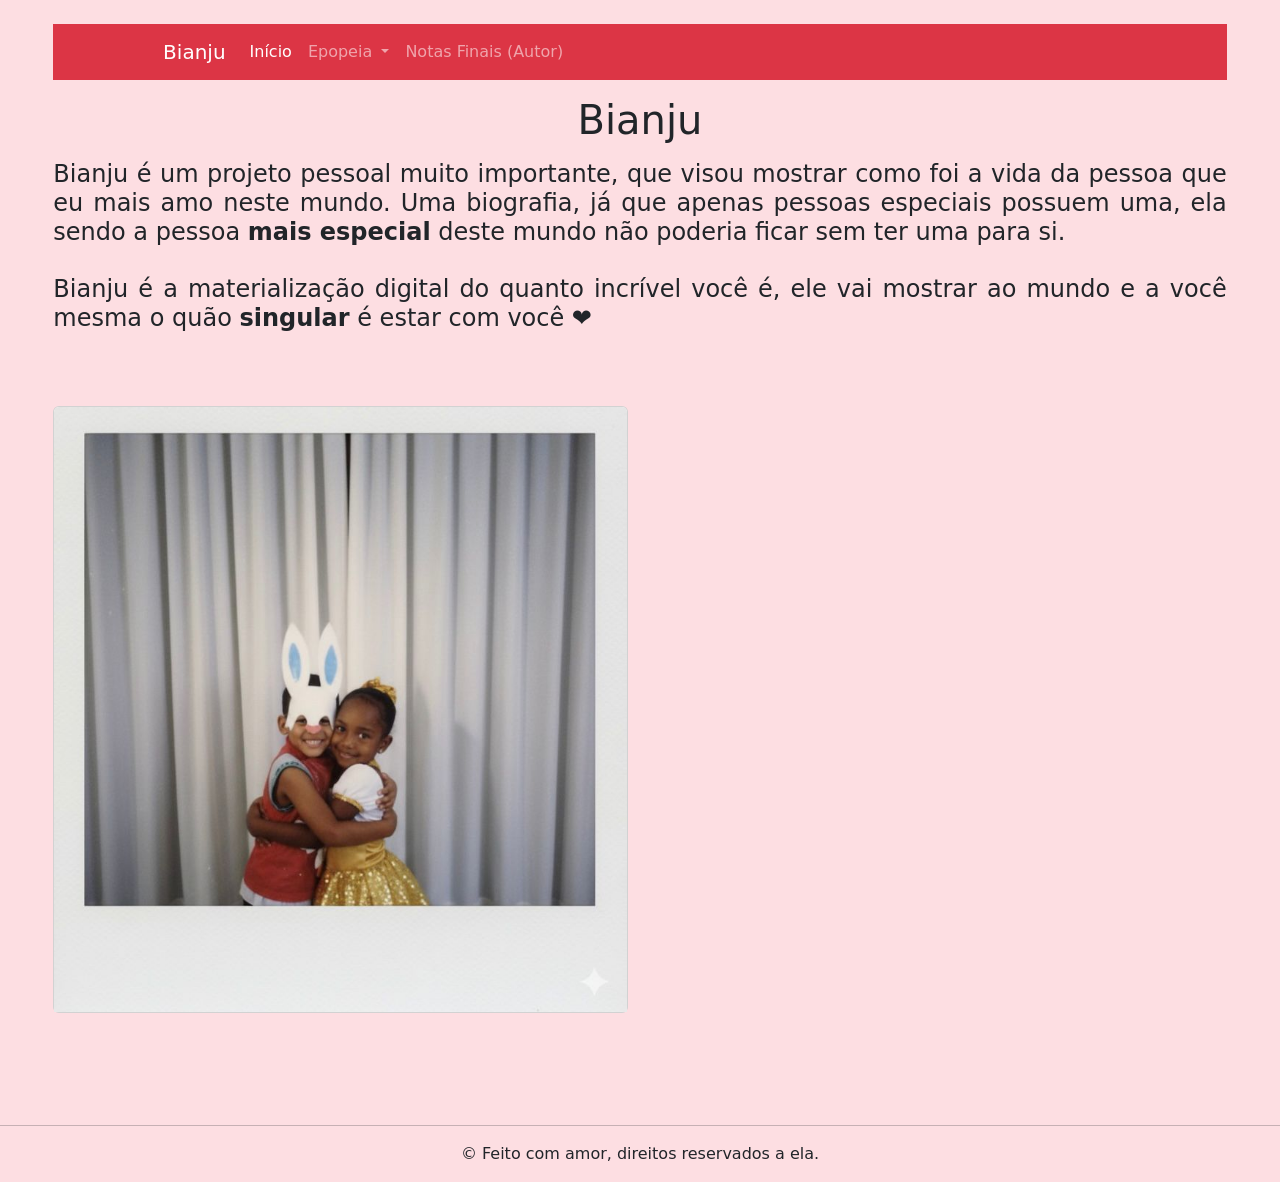
<file: index.html>
<!DOCTYPE html>
<html lang="pt-br">
<head>
    <meta charset="UTF-8">
    <meta name="viewport" content="width=device-width, initial-scale=1.0">
    <link href="https://cdn.jsdelivr.net/npm/bootstrap@5.0.2/dist/css/bootstrap.min.css" rel="stylesheet" integrity="sha384-EVSTQN3/azprG1Anm3QDgpJLIm9Nao0Yz1ztcQTwFspd3yD65VohhpuuCOmLASjC" crossorigin="anonymous">
    <link rel="stylesheet" href="style.css">
    <link rel="shortcut icon" href="imagens_bj/img_inicio/favicon_bianju.ico" type="image/x-icon">
    <title>Início - Bianju</title>
</head>
<body>

<br>
<nav class="navbar navbar-dark bg-danger col-11 m-auto position-fixed  navbar-expand-lg" style="left: 0;right: 0;margin-left: auto;margin-right: auto; z-index: 999;">
  <div class="container-fluid col-10 m-auto">
    <a class="navbar-brand" href="index.html">Bianju</a>
    <button class="navbar-toggler" type="button" data-bs-toggle="collapse" data-bs-target="#navbarSupportedContent" aria-controls="navbarSupportedContent" aria-expanded="false" aria-label="Toggle navigation">
      <span class="navbar-toggler-icon"></span>
    </button>
    <div class="collapse navbar-collapse" id="navbarSupportedContent">
      <ul class="navbar-nav me-auto mb-2 mb-lg-0">
        <li class="nav-item">
          <a class="nav-link active" aria-current="page" href="index.html">Início</a>
        <li class="nav-item dropdown">
          <a class="nav-link dropdown-toggle" href="#" id="navbarDropdown" role="button" data-bs-toggle="dropdown" aria-expanded="false">
            Epopeia
          </a>
          <ul class="dropdown-menu" aria-labelledby="navbarDropdown">
            <li><a class="dropdown-item" href="infancia.html">Infância</a></li>
            <li><a class="dropdown-item" href="adol.html">Adolescência</a></li>
            <li><hr class="dropdown-divider"></li>
            <li><a class="dropdown-item" href="today.html">Dias Atuais</a></li>
          </ul>
        </li>
        </li>
        <li class="nav-item">
          <a class="nav-link" href="notas.html">Notas Finais (Autor)</a>
        </li>
        
    </div>
  </div>
</nav>
<br><br><br>
<div>
<h1 class="text-center">Bianju</h1>
<p>
<h4 style="text-align: justify;" class="col-11 m-auto"> Bianju é um projeto pessoal muito importante, que visou mostrar como foi a vida da pessoa que eu mais amo neste mundo. Uma biografia, já que apenas pessoas especiais possuem uma, ela sendo a pessoa <strong>mais especial</strong> deste mundo não poderia ficar sem ter uma para si. <br> <br> Bianju é a materialização digital do quanto incrível você é, ele vai mostrar ao mundo e a você mesma o quão <strong>singular</strong> é estar com você &#x2764; <br><br><br></h4></p>
</div>
<div class="col-11" style="margin-left: auto; margin-right: auto;">
  <div class="row row-cols-1 row-cols-md-2 g-4">
    <div class="col">
      <div class="card">
        <img src="imagens_bj/img_inicio/ia_kids.JPG" class="card-img-top" alt="ia_kids">
        </div>
      </div>
    </div>
  </div>
</div>

<br><br><br><br>
<hr>
<p style="text-align: center;">&copy; Feito com amor, direitos reservados a ela.</p>
    <script src="https://cdn.jsdelivr.net/npm/bootstrap@5.0.2/dist/js/bootstrap.bundle.min.js" integrity="sha384-MrcW6ZMFYlzcLA8Nl+NtUVF0sA7MsXsP1UyJoMp4YLEuNSfAP+JcXn/tWtIaxVXM" crossorigin="anonymous"></script>

</body>
</html>
</file>
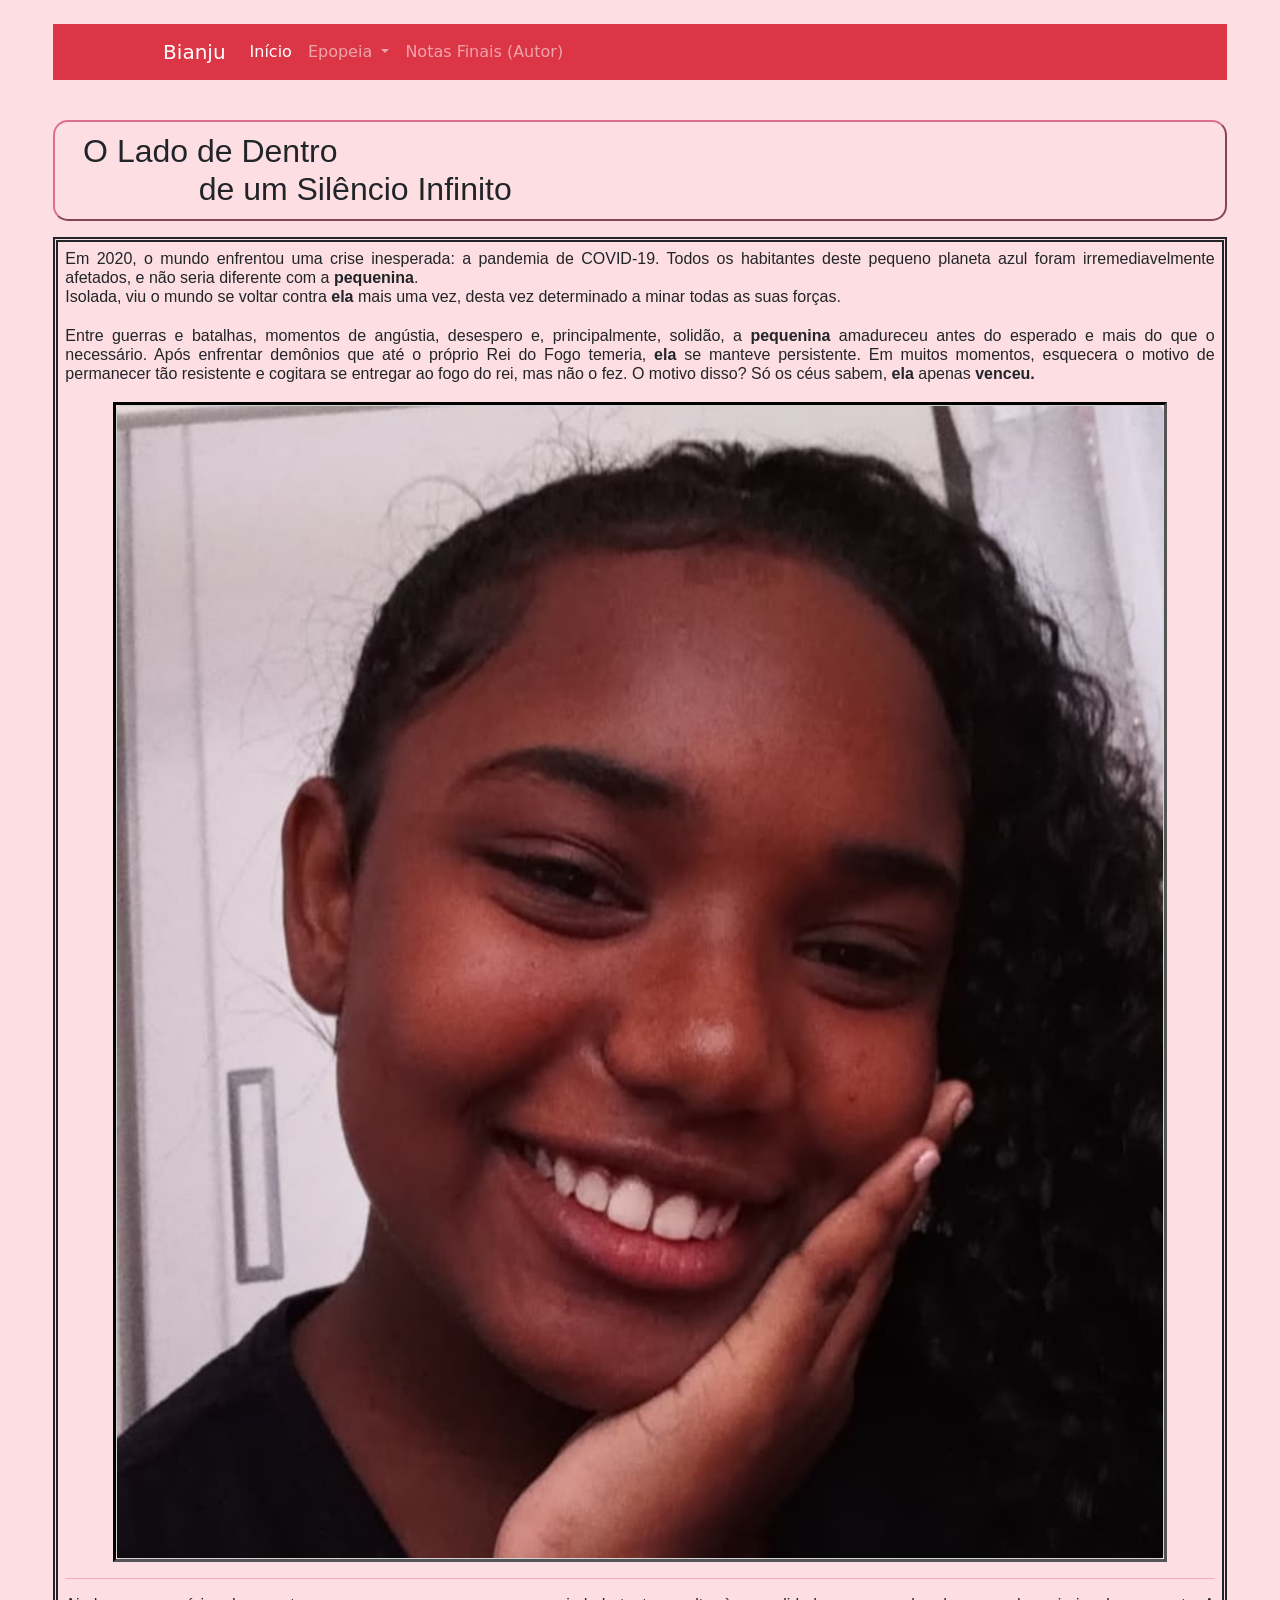
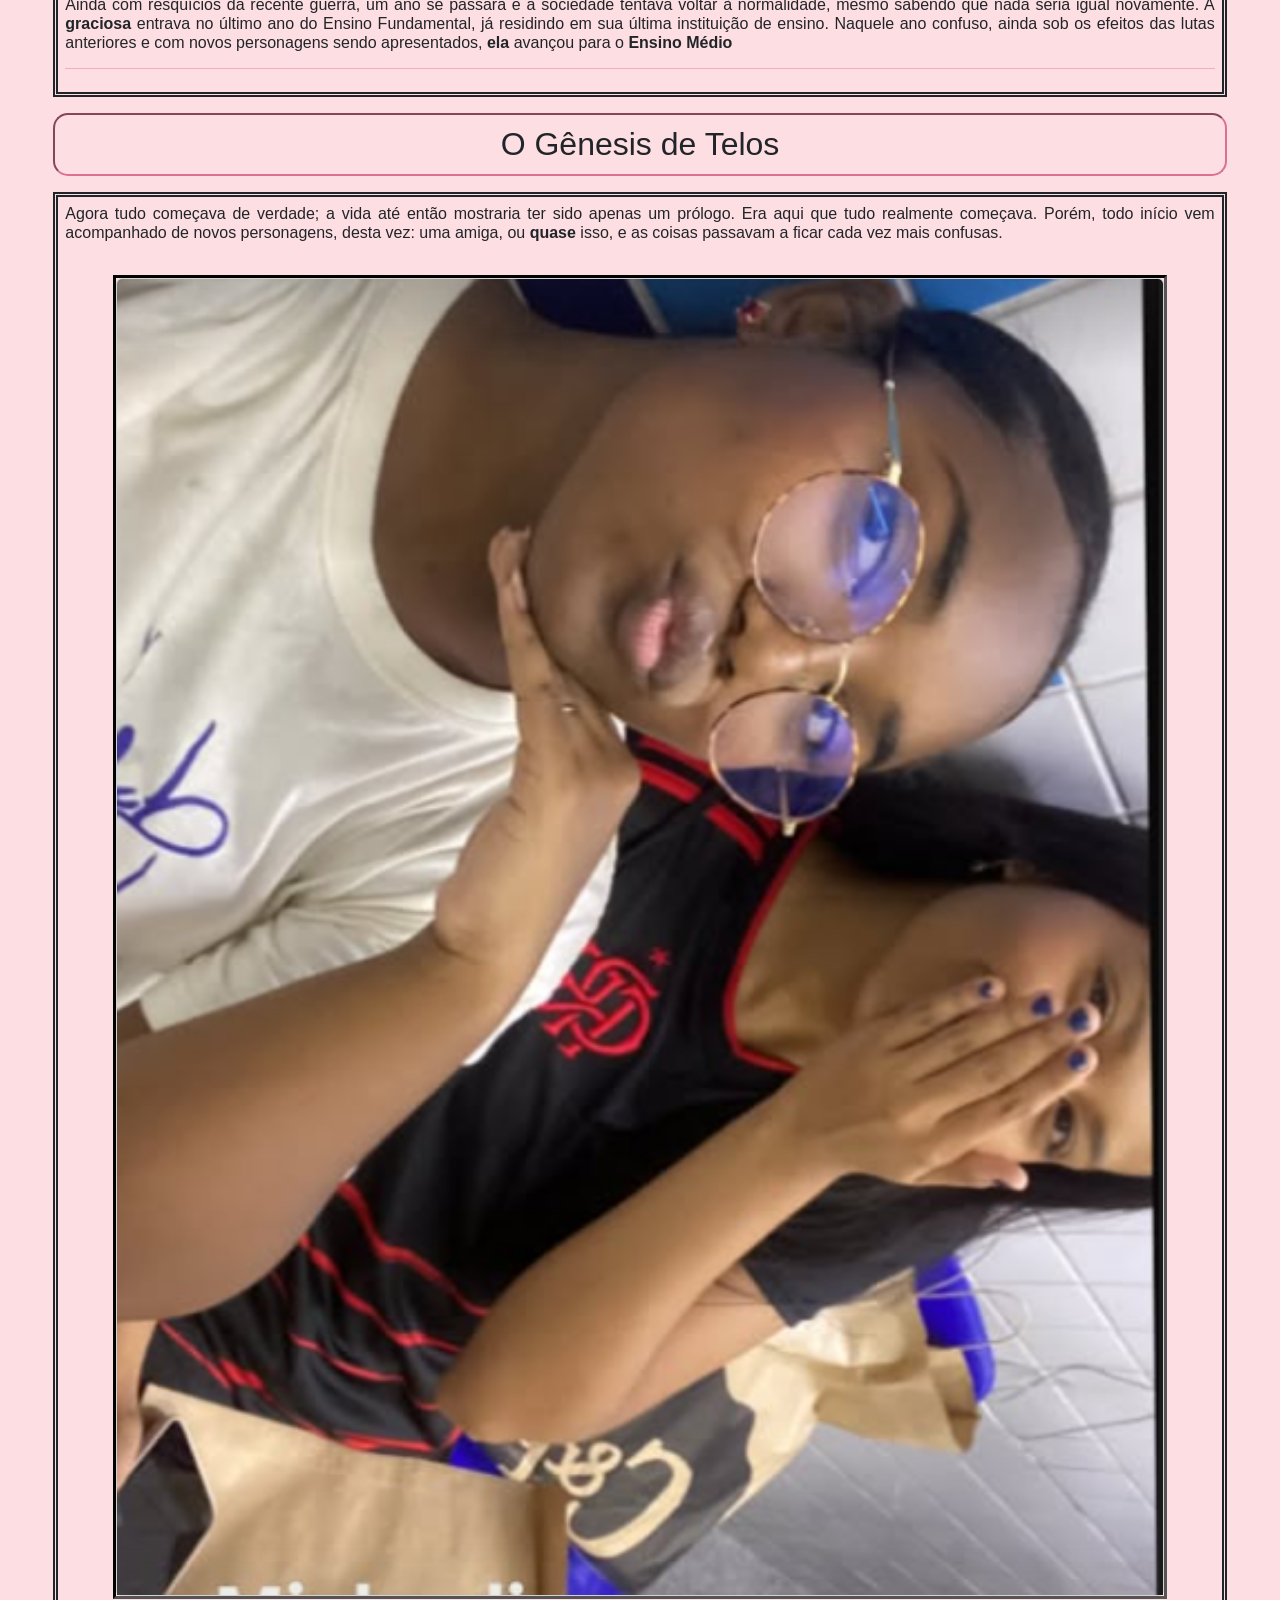
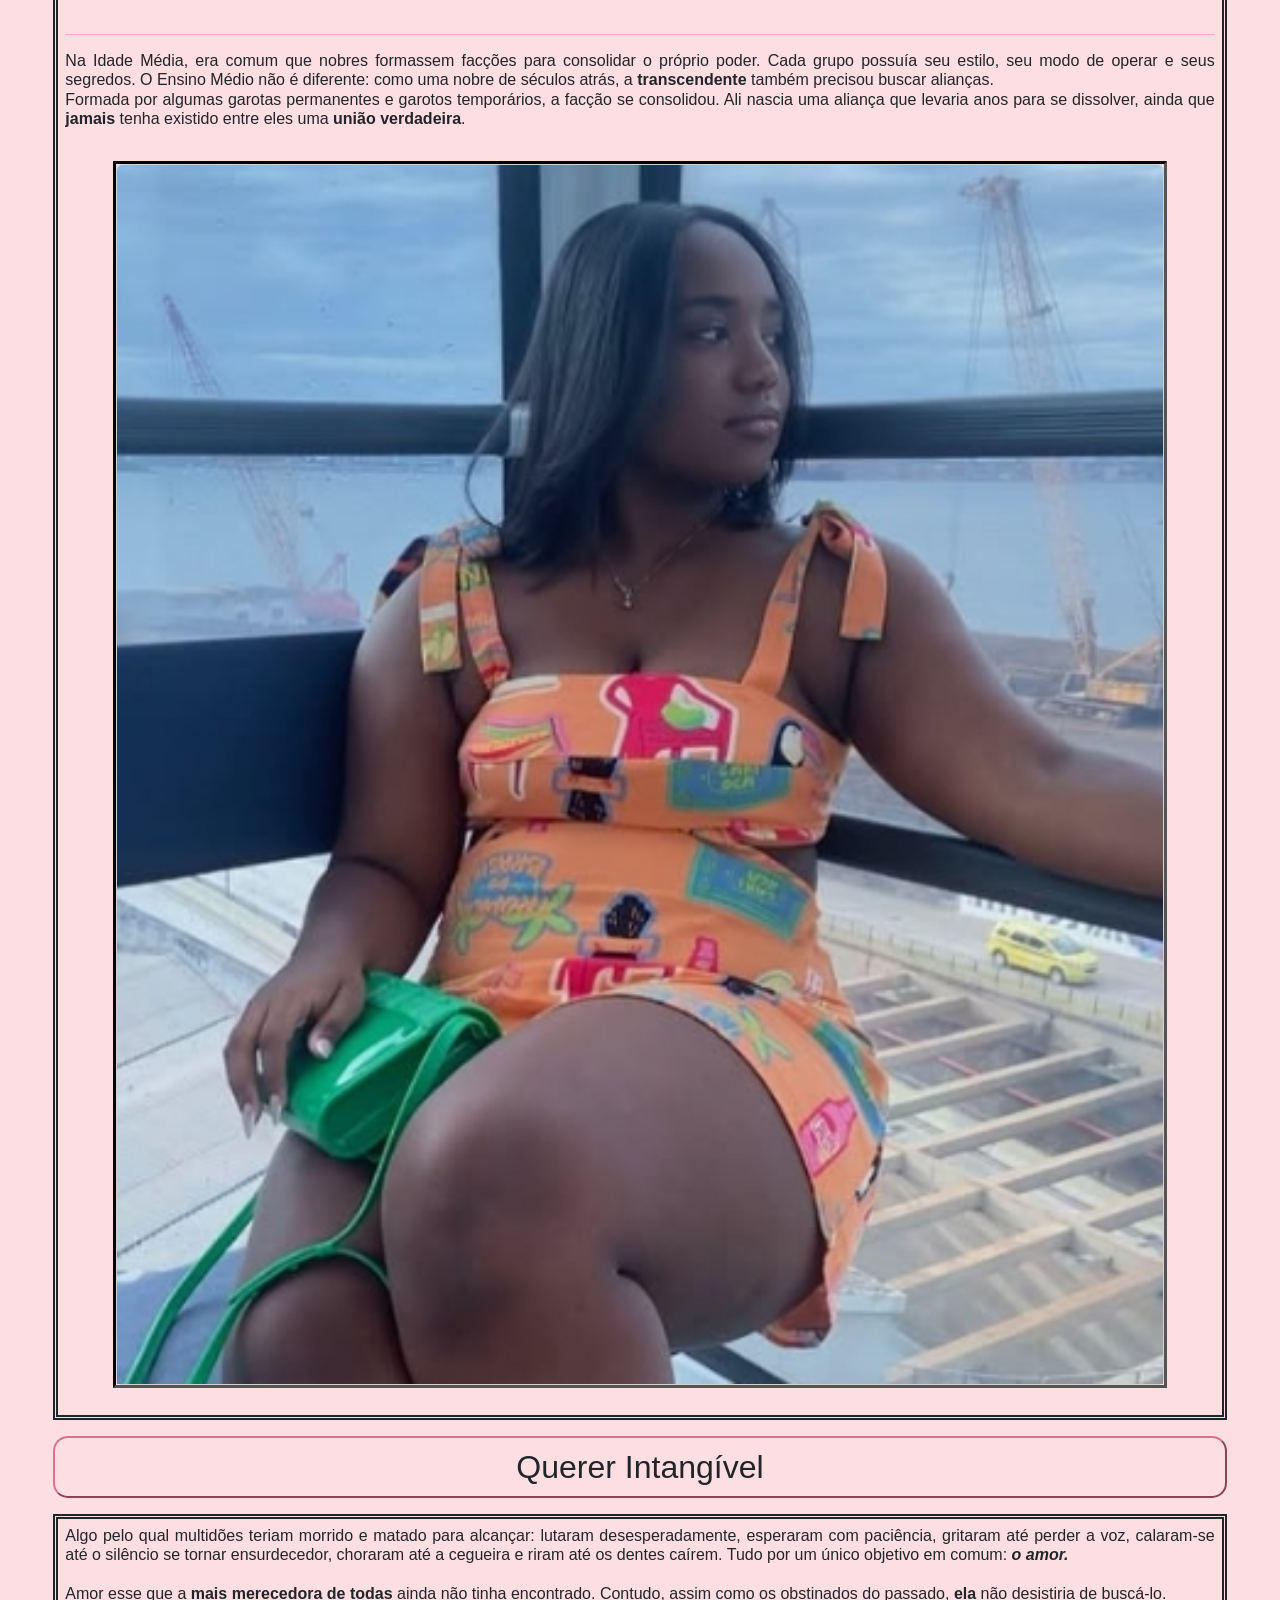
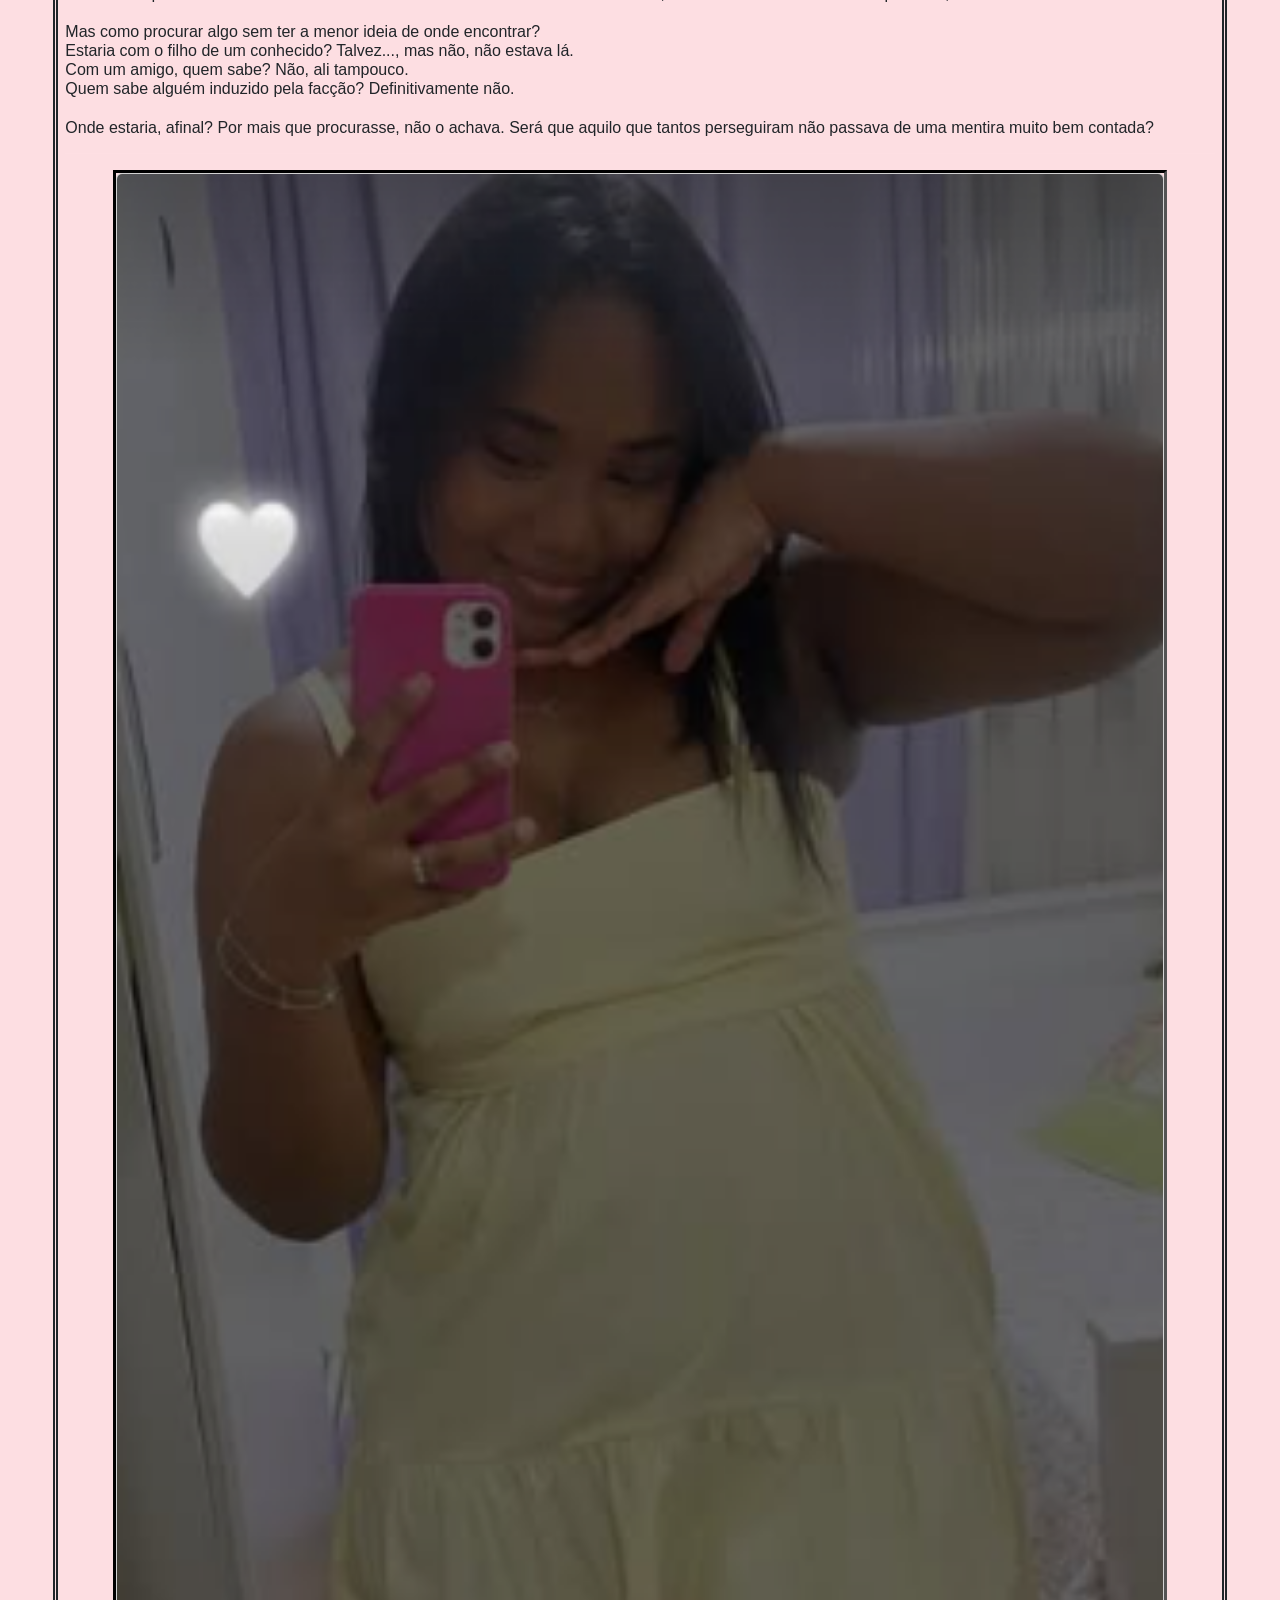
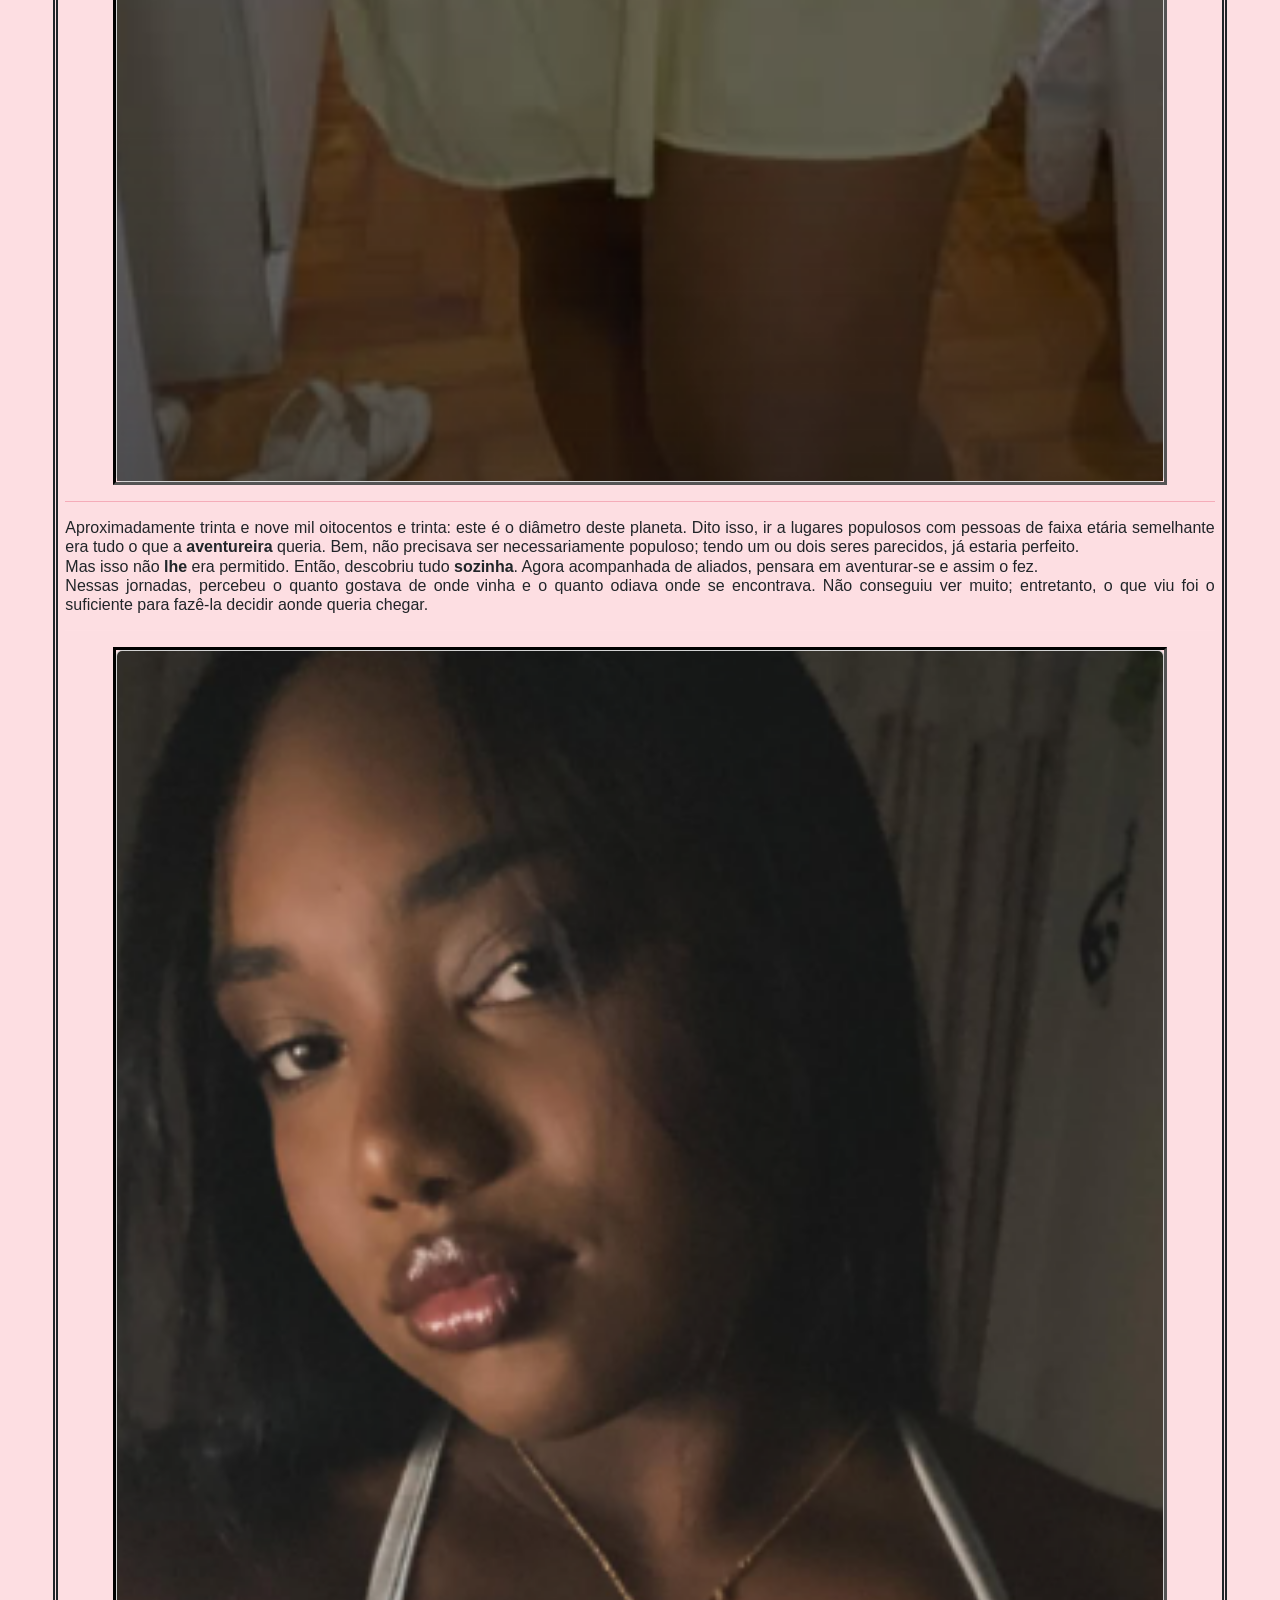
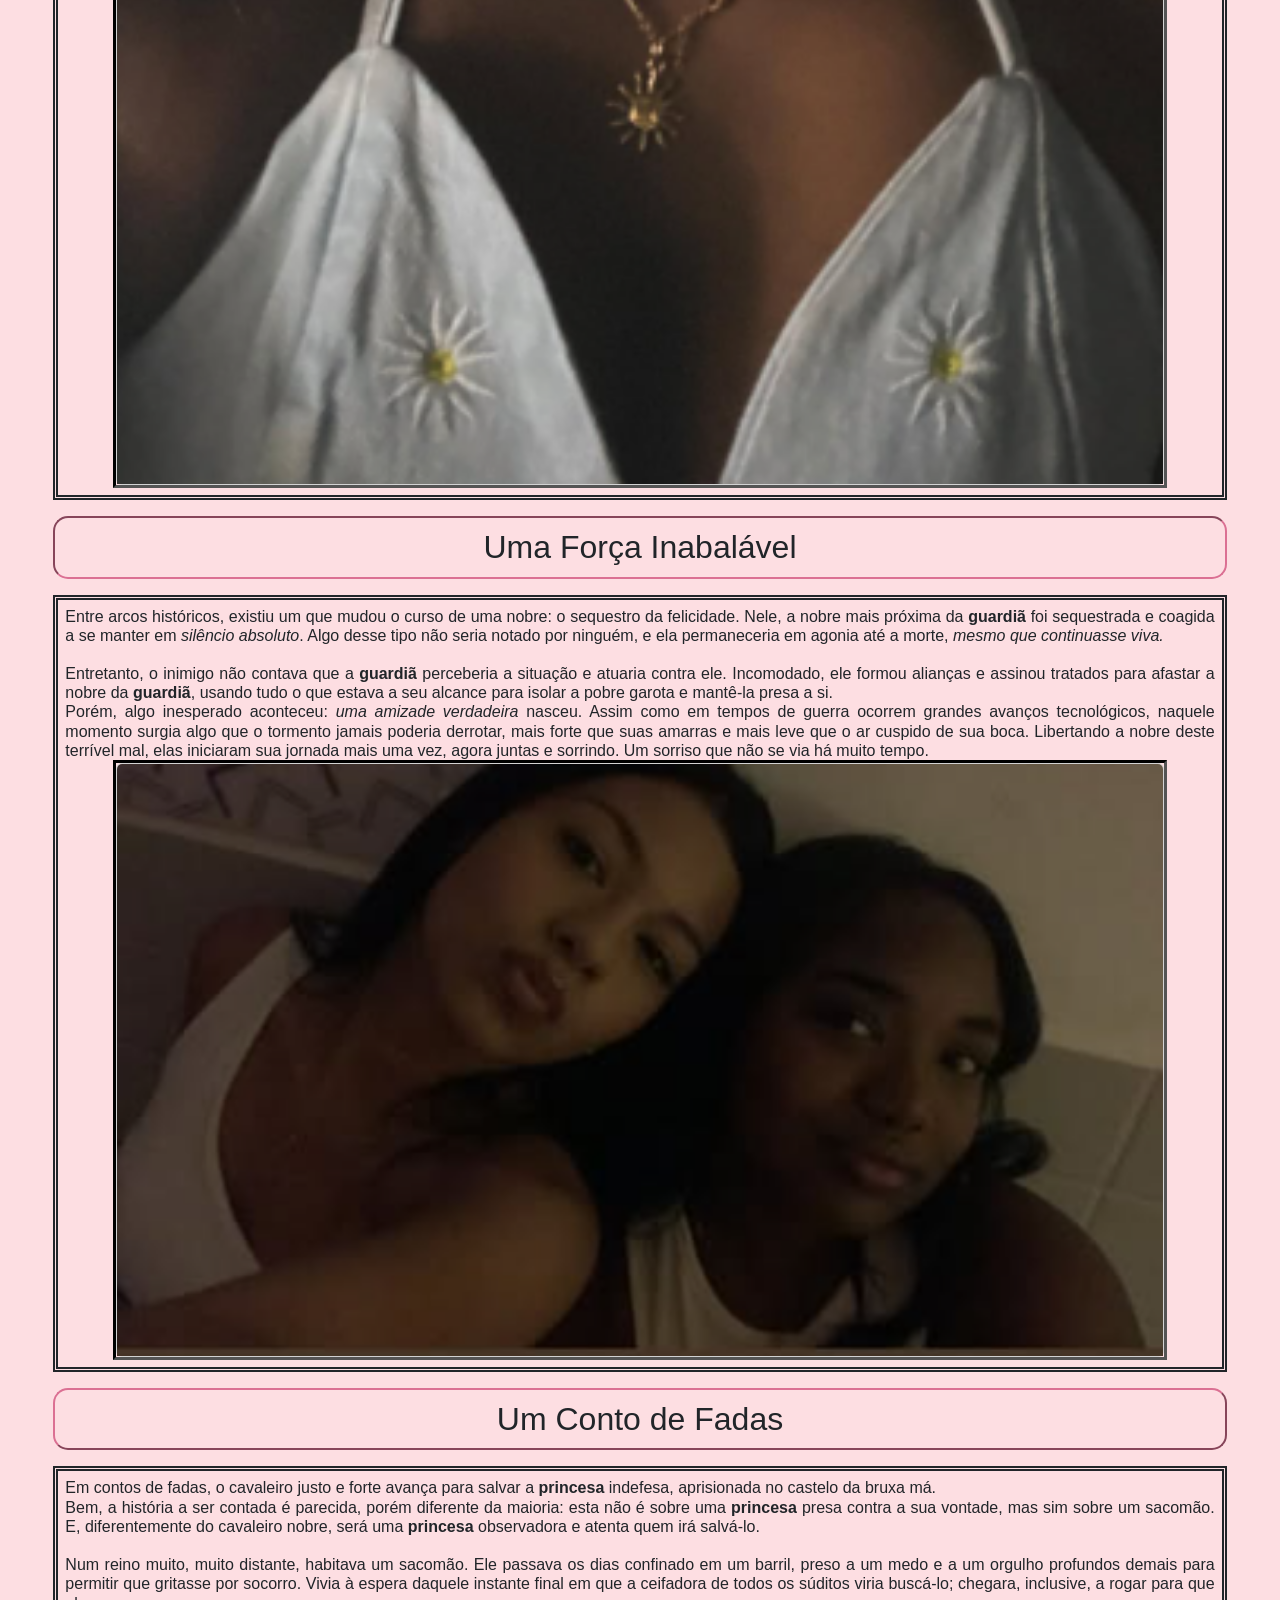
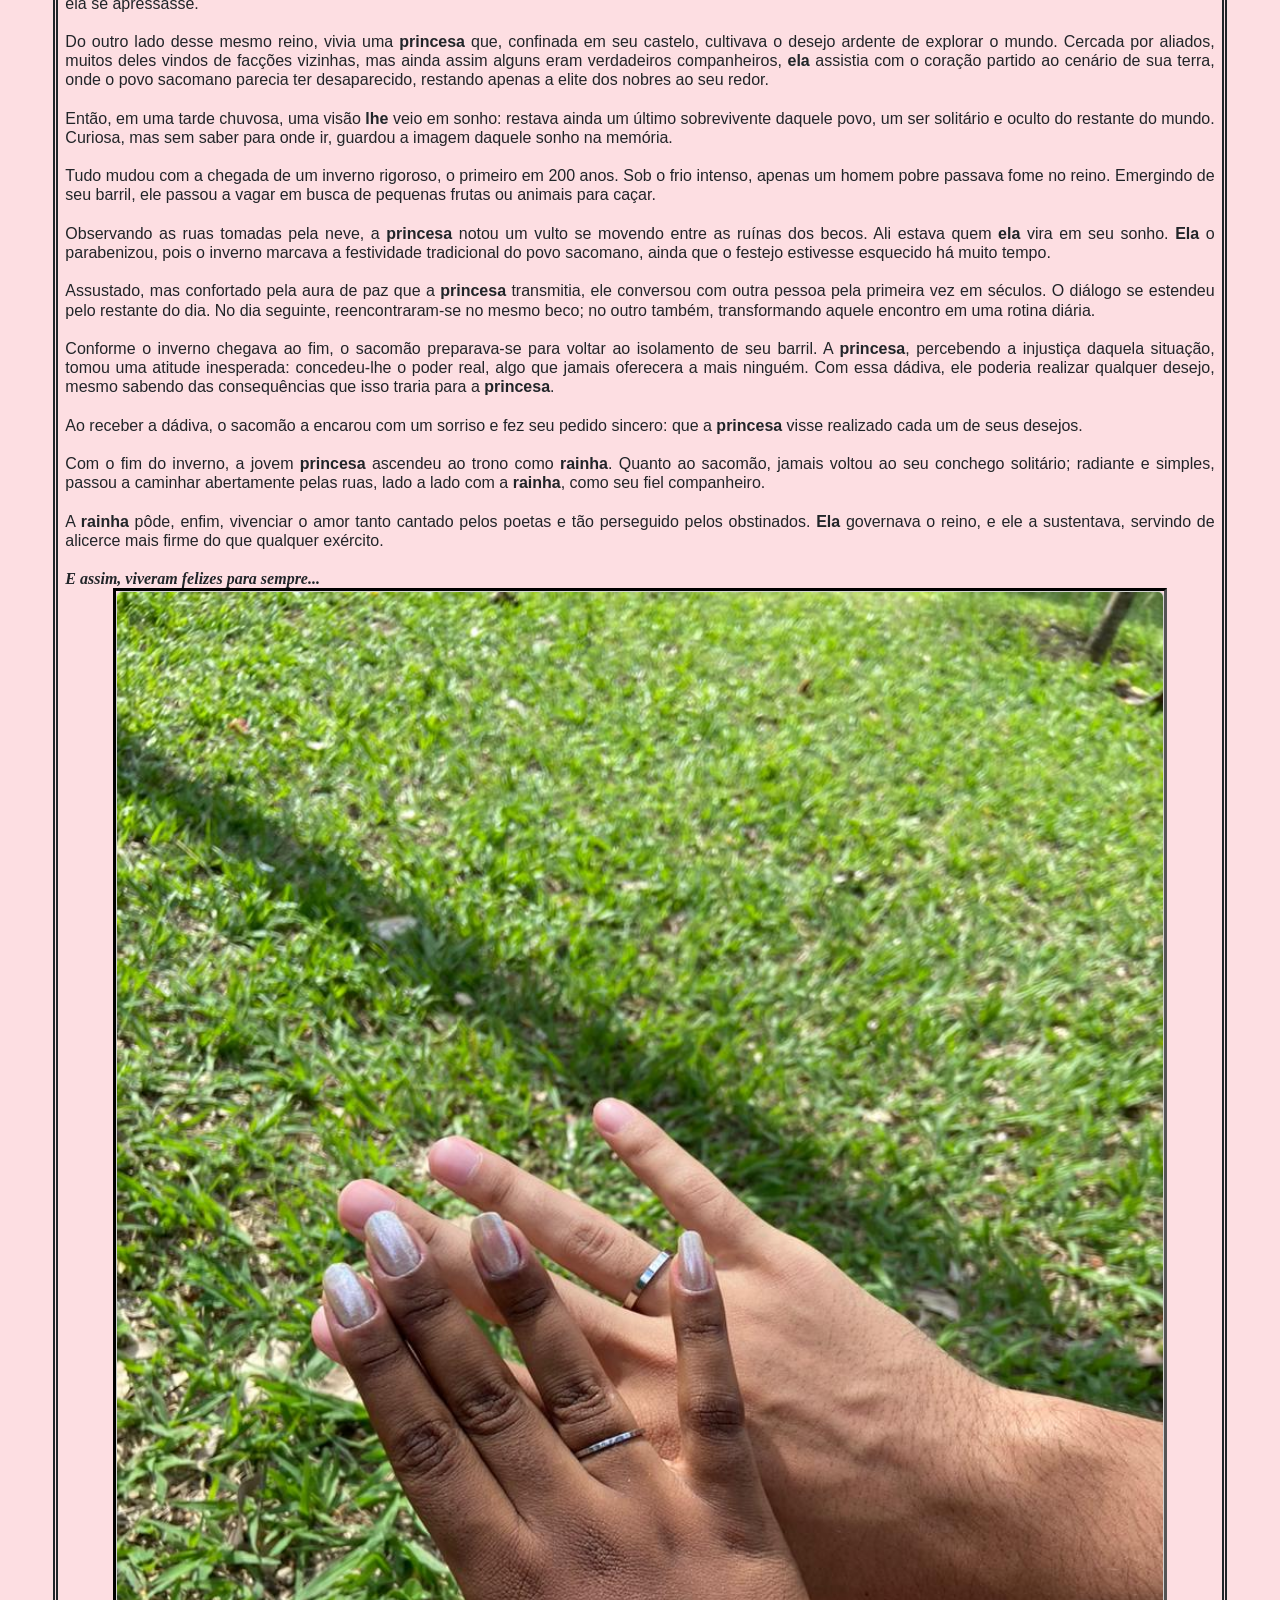
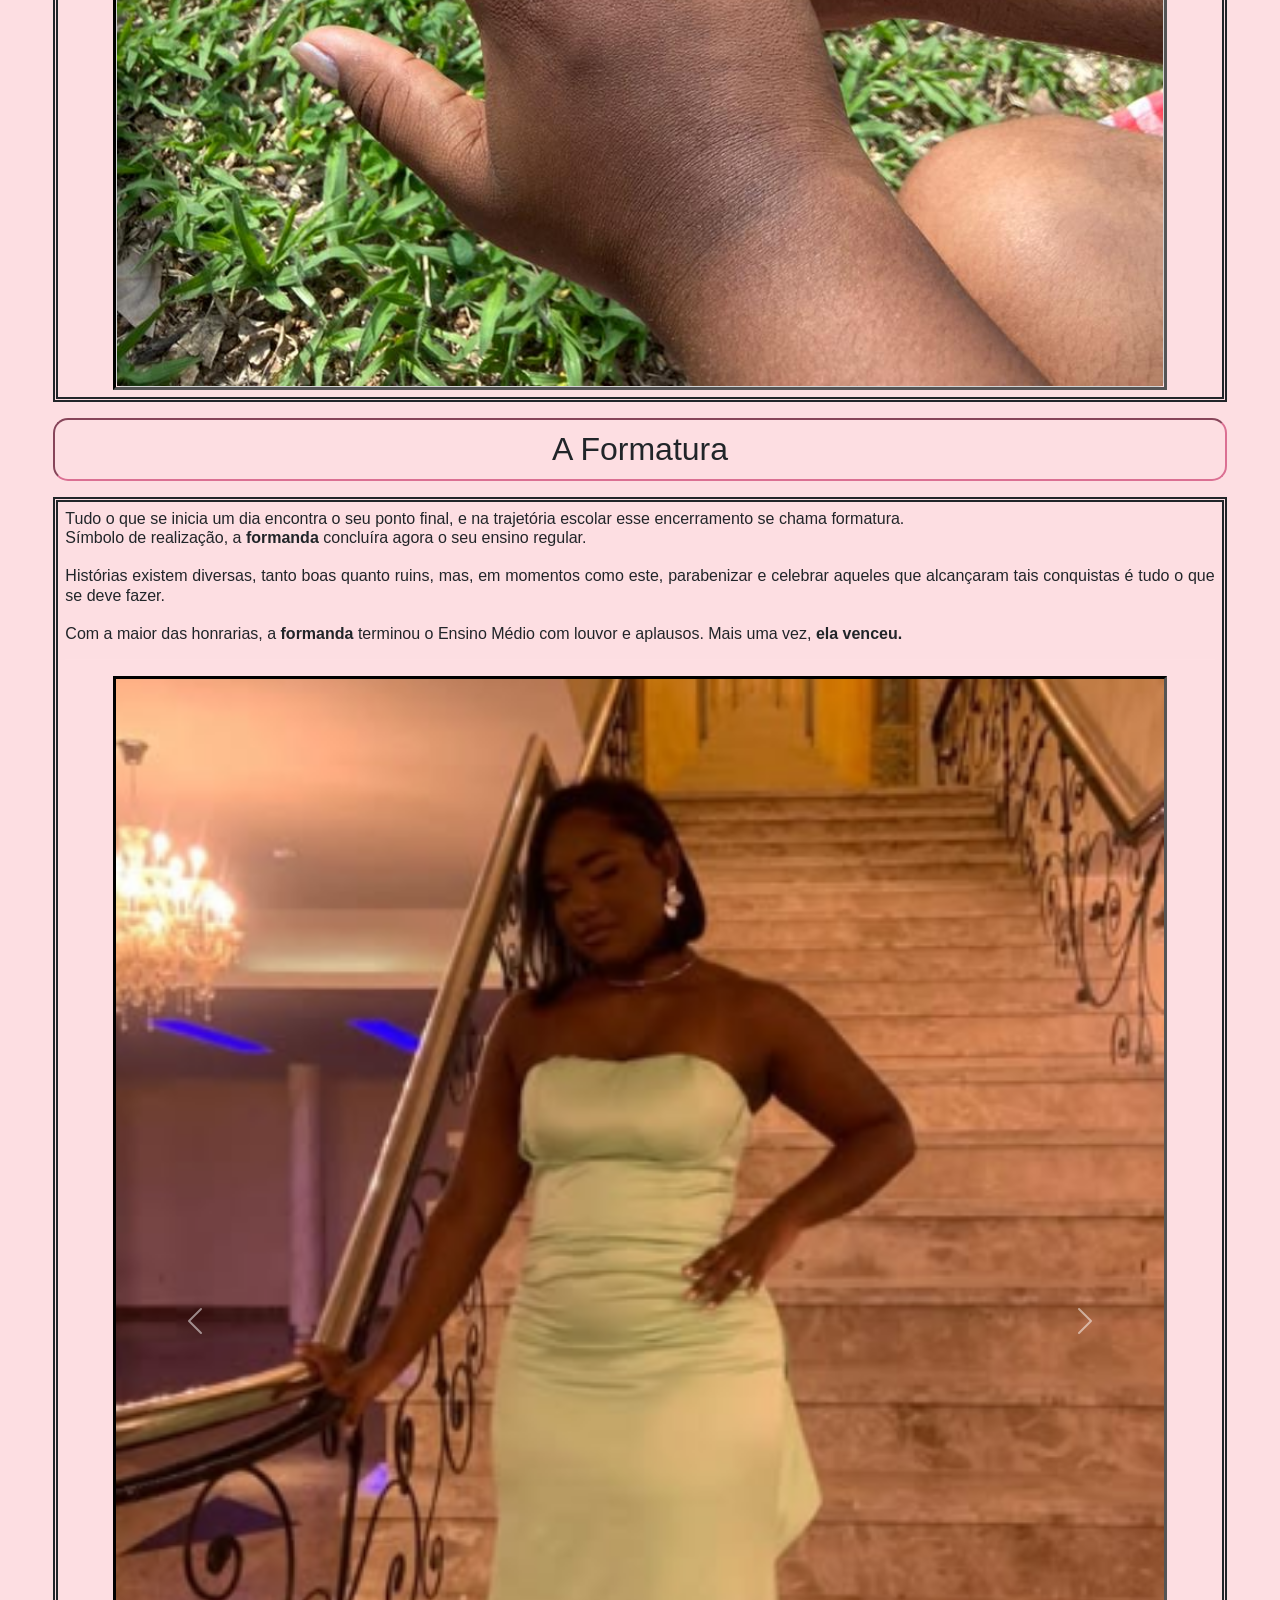
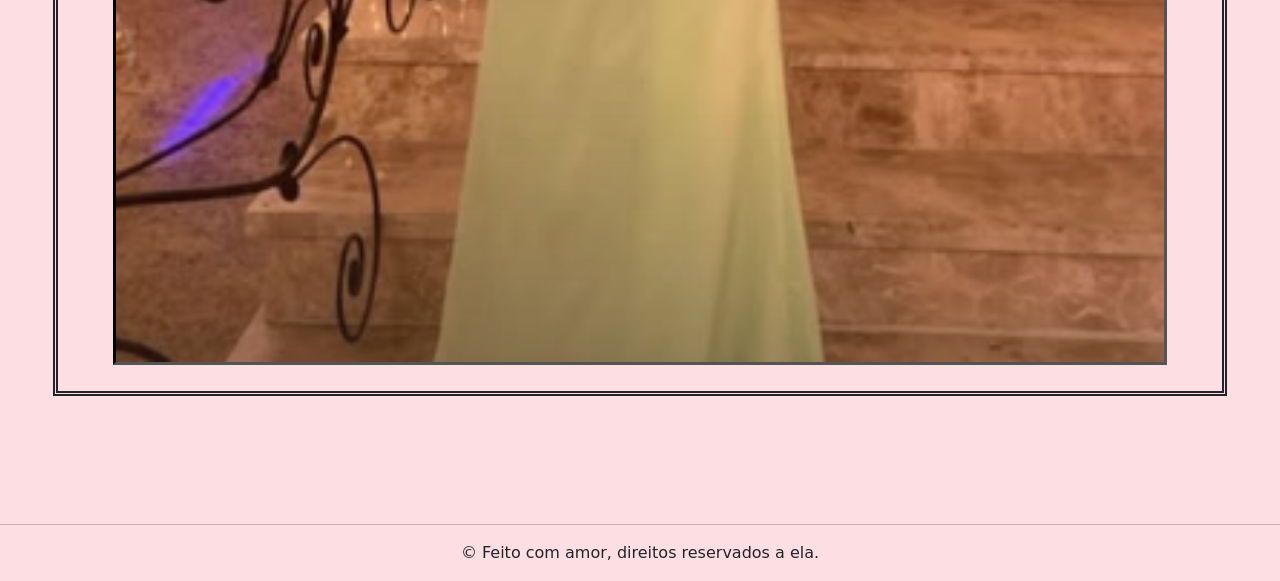
<file: adol.html>
<!DOCTYPE html>
<html lang="pt-br">
<head>
    <meta charset="UTF-8">
    <meta name="viewport" content="width=device-width, initial-scale=1.0">
    <link href="https://cdn.jsdelivr.net/npm/bootstrap@5.0.2/dist/css/bootstrap.min.css" rel="stylesheet" integrity="sha384-EVSTQN3/azprG1Anm3QDgpJLIm9Nao0Yz1ztcQTwFspd3yD65VohhpuuCOmLASjC" crossorigin="anonymous">
    <link rel="stylesheet" href="style.css">
    <link rel="shortcut icon" href="imagens_bj/img_adol/favicon_adol.ico" type="image/x-icon">
    <title>Adolescência - Bianju</title>
</head>
<body>

  <br>
  <nav class="navbar navbar-dark bg-danger col-11 m-auto position-fixed  navbar-expand-lg" style="left: 0;right: 0;margin-left: auto;margin-right: auto; z-index: 999;">
    <div class="container-fluid col-10 m-auto">
      <a class="navbar-brand" href="index.html">Bianju</a>
      <button class="navbar-toggler" type="button" data-bs-toggle="collapse" data-bs-target="#navbarSupportedContent" aria-controls="navbarSupportedContent" aria-expanded="false" aria-label="Toggle navigation">
        <span class="navbar-toggler-icon"></span>
      </button>
      <div class="collapse navbar-collapse" id="navbarSupportedContent">
        <ul class="navbar-nav me-auto mb-2 mb-lg-0">
          <li class="nav-item">
            <a class="nav-link active" aria-current="page" href="index.html">Início</a>
          <li class="nav-item dropdown">
            <a class="nav-link dropdown-toggle" href="#" id="navbarDropdown" role="button" data-bs-toggle="dropdown" aria-expanded="false">
              Epopeia
            </a>
            <ul class="dropdown-menu" aria-labelledby="navbarDropdown">
              <li><a class="dropdown-item" href="infancia.html">Infância</a></li>
              <li><a class="dropdown-item" href="adol.html">Adolescência</a></li>
              <li><hr class="dropdown-divider"></li>
              <li><a class="dropdown-item" href="today.html">Dias Atuais</a></li>
            </ul>
          </li>
          </li>
          <li class="nav-item">
            <a class="nav-link" href="notas.html">Notas Finais (Autor)</a>
          </li>
          
      </div>
    </div>
  </nav>

  <br><br><br><br>

  <h2 style="text-align: left; font-family: Arial, Helvetica, sans-serif;;border-width: 2px; padding:10px
    ;border-color:palevioletred;border-radius: 15px; border-style: outset;" class="col-11 m-auto"> &nbsp;&nbsp;O Lado de Dentro <br>&nbsp;&nbsp;&nbsp;&nbsp;&nbsp;&nbsp;&nbsp;&nbsp;&nbsp;&nbsp;&nbsp;&nbsp;&nbsp;&nbsp;&nbsp;de um Silêncio Infinito</h2>
    <p><h6 style="text-align: justify; font-family:Verdana, Geneva, Tahoma, sans-serif; border-style:double ;padding: 7px;border-width: thick;" class="col-11 m-auto">
      Em 2020, o mundo enfrentou uma crise inesperada: a pandemia de COVID-19. Todos os habitantes deste pequeno planeta azul foram irremediavelmente afetados, e não seria diferente com a <strong>pequenina</strong>. <br> 

      Isolada, viu o mundo se voltar contra <strong>ela </strong> mais uma vez, desta vez determinado a minar todas as suas forças. <br><br>

      Entre guerras e batalhas, momentos de angústia, desespero e, principalmente, solidão, a <strong>pequenina</strong> amadureceu antes do esperado e mais do que o necessário. Após enfrentar demônios que até o próprio Rei do Fogo temeria, <strong>ela</strong> se manteve persistente. Em muitos momentos, esquecera o motivo de permanecer tão resistente e cogitara se entregar ao fogo do rei, mas não o fez. O motivo disso? Só os céus sabem, <strong>ela</strong> apenas <strong>venceu.</strong> <br><br>

      <div class="col-11" style="margin-left: auto; margin-right: auto; border-style: inset;border-color:black;">
      <div class="row row-cols-1 row-cols-md-1 g-4">
        <div class="col">
          <div class="card">
            <img src="imagens_bj/img_adol/adol_2020.jpeg" class="card-img-top" alt="A pequenina vencedora" title="A pequenina vencedora">
            </div>
          </div>
        </div>
      </div>

      <hr style="color: crimson;">

      Ainda com resquícios da recente guerra, um ano se passara e a sociedade tentava voltar à normalidade, mesmo sabendo que nada seria igual novamente. A <strong>graciosa</strong> entrava no último ano do Ensino Fundamental, já residindo em sua última instituição de ensino. Naquele ano confuso, ainda sob os efeitos das lutas anteriores e com novos personagens sendo apresentados, <strong>ela</strong> avançou para o <strong>Ensino Médio</strong>
  
      <hr style="color: crimson;">


      </h6></p>

      <h2 style="text-align: center; font-family: Arial, Helvetica, sans-serif;;border-width: 2px; padding:10px
    ;border-color:palevioletred;border-radius: 15px; border-style: inset;" class="col-11 m-auto">O Gênesis de Telos</h2>

    <p><h6 style="text-align: justify; font-family:Verdana, Geneva, Tahoma, sans-serif; border-style:double ;padding: 7px;border-width: thick;" class="col-11 m-auto">
      Agora tudo começava de verdade; a vida até então mostraria ter sido apenas um prólogo. Era aqui que tudo realmente começava. Porém, todo início vem acompanhado de novos personagens, desta vez: uma amiga, ou <strong>quase</strong> isso, e as coisas passavam a ficar cada vez mais confusas. 

      <hr style="color: rgb(253, 222, 226);">
      
      <div class="col-11" style="margin-left: auto; margin-right: auto; border-style: inset;border-color:black;">
        <div class="row row-cols-1 row-cols-md-1 g-4">
          <div class="col">
            <div class="card">
              <img src="imagens_bj/img_adol/adol_amizade.png" class="card-img-top" alt="A pequenina vencedora" title="Amizade? Quase isso">
              </div>
            </div>
          </div>
        </div><br>

        <hr style="color: crimson;">

      Na Idade Média, era comum que nobres formassem facções para consolidar o próprio poder. Cada grupo possuía seu estilo, seu modo de operar e seus segredos. O Ensino Médio não é diferente: como uma nobre de séculos atrás, a <strong>transcendente</strong> também precisou buscar alianças. <br>

      Formada por algumas garotas permanentes e garotos temporários, a facção se consolidou. Ali nascia uma aliança que levaria anos para se dissolver, ainda que <strong>jamais</strong> tenha existido entre eles uma <strong>união verdadeira</strong>.

      <hr style="color: rgb(253, 222, 226);">

        <div class="col-11" style="margin-left: auto; margin-right: auto; border-style: inset;border-color:black;">
        <div class="row row-cols-1 row-cols-md-1 g-4">
          <div class="col">
            <div class="card">
              <img src="imagens_bj/img_adol/adol_2022.jpeg" class="card-img-top" alt="A pequenina vencedora" title="Reinando Acima de tudo">
              </div>
            </div>
          </div>
        </div><br>

    </h6></p>

  <h2 style="text-align: center; font-family: Arial, Helvetica, sans-serif;;border-width: 2px; padding:10px
    ;border-color:palevioletred;border-radius: 15px; border-style: outset;" class="col-11 m-auto">Querer Intangível</h2>

    <p><h6 style="text-align: justify; font-family:Verdana, Geneva, Tahoma, sans-serif; border-style:double ;padding: 7px;border-width: thick;" class="col-11 m-auto"> 
      Algo pelo qual multidões teriam morrido e matado para alcançar: lutaram desesperadamente, esperaram com paciência, gritaram até perder a voz, calaram-se até o silêncio se tornar ensurdecedor, choraram até a cegueira e riram até os dentes caírem. Tudo por um único objetivo em comum: <strong><i>o amor.</i></strong> <br><br>

      Amor esse que a <strong>mais merecedora de todas</strong> ainda não tinha encontrado. Contudo, assim como os obstinados do passado, <strong>ela</strong> não desistiria de buscá-lo. <br><br>

      Mas como procurar algo sem ter a menor ideia de onde encontrar?<br> Estaria com o filho de um conhecido? Talvez..., mas não, não estava lá. <br>Com um amigo, quem sabe? Não, ali tampouco. <br> Quem sabe alguém induzido pela facção? Definitivamente não.  <br><br>

      Onde estaria, afinal? Por mais que procurasse, não o achava. Será que aquilo que tantos perseguiram não passava de uma mentira muito bem contada? 


      <hr style="color: rgb(253, 222, 226);">

        <div class="col-11" style="margin-left: auto; margin-right: auto; border-style: inset;border-color:black;">
        <div class="row row-cols-1 row-cols-md-1 g-4">
          <div class="col">
            <div class="card">
              <img src="imagens_bj/img_adol/adol_love.png" class="card-img-top" alt="A pequenina vencedora" title="love">
              </div>
            </div>
          </div>
        </div>

        <hr style="color: crimson;">

        Aproximadamente trinta e nove mil oitocentos e trinta: este é o diâmetro deste planeta. Dito isso, ir a lugares populosos com pessoas de faixa etária semelhante era tudo o que a <strong>aventureira</strong> queria. Bem, não precisava ser necessariamente populoso; tendo um ou dois seres parecidos, já estaria perfeito. <br>

        Mas isso não <strong>lhe</strong> era permitido. Então, descobriu tudo <strong>sozinha</strong>. Agora acompanhada de aliados, pensara em aventurar-se e assim o fez. <br>

        Nessas jornadas, percebeu o quanto gostava de onde vinha e o quanto odiava onde se encontrava. Não conseguiu ver muito; entretanto, o que viu foi o suficiente para fazê-la decidir aonde queria chegar. 

        <hr style="color: rgb(253, 222, 226);">

        <div class="col-11" style="margin-left: auto; margin-right: auto; border-style: inset;border-color:black;">
        <div class="row row-cols-1 row-cols-md-1 g-4">
          <div class="col">
            <div class="card">
              <img src="imagens_bj/img_adol/adol_end.png" class="card-img-top" alt="A pequenina vencedora" title="A Beleza mais Bela">
              </div>
            </div>
          </div>
        </div>
    </h6></p>


    <h2 style="text-align: center; font-family: Arial, Helvetica, sans-serif;;border-width: 2px; padding:10px
    ;border-color:palevioletred;border-radius: 15px; border-style: inset;" class="col-11 m-auto">Uma Força Inabalável</h2>

    <p><h6 style="text-align: justify; font-family:Verdana, Geneva, Tahoma, sans-serif; border-style:double ;padding: 7px;border-width: thick;" class="col-11 m-auto">
      Entre arcos históricos, existiu um que mudou o curso de uma nobre: o sequestro da felicidade. Nele, a nobre mais próxima da <strong>guardiã</strong> foi sequestrada e coagida a se manter em <i>silêncio absoluto</i>. Algo desse tipo não seria notado por ninguém, e ela permaneceria em agonia até a morte, <i>mesmo que continuasse viva.</i> <br><br>

      Entretanto, o inimigo não contava que a <strong>guardiã</strong> perceberia a situação e atuaria contra ele. Incomodado, ele formou alianças e assinou tratados para afastar a nobre da <strong>guardiã</strong>, usando tudo o que estava a seu alcance para isolar a pobre garota e mantê-la presa a si. <br> 

      Porém, algo inesperado aconteceu: <i>uma amizade verdadeira</i> nasceu. Assim como em tempos de guerra ocorrem grandes avanços tecnológicos, naquele momento surgia algo que o tormento jamais poderia derrotar, mais forte que suas amarras e mais leve que o ar cuspido de sua boca. Libertando a nobre deste terrível mal, elas iniciaram sua jornada mais uma vez, agora juntas e sorrindo. Um sorriso que não se via há muito tempo. 

        <div class="col-11" style="margin-left: auto; margin-right: auto; border-style: inset;border-color:black;">
        <div class="row row-cols-1 row-cols-md-1 g-4">
          <div class="col">
            <div class="card">
              <img src="imagens_bj/img_adol/adol_amz.png" class="card-img-top" alt="A pequenina vencedora" title="A união faz a força">
              </div>
            </div>
          </div>
        </div>
    </h6></p>

    <h2 style="text-align: center; font-family: Arial, Helvetica, sans-serif;;border-width: 2px; padding:10px
    ;border-color:palevioletred;border-radius: 15px; border-style: outset;" class="col-11 m-auto">Um Conto de Fadas</h2>

    <p><h6 style="text-align: justify; font-family:Verdana, Geneva, Tahoma, sans-serif; border-style:double ;padding: 7px;border-width: thick;" class="col-11 m-auto">
      Em contos de fadas, o cavaleiro justo e forte avança para salvar a <strong>princesa</strong> indefesa, aprisionada no castelo da bruxa má. <br>

      Bem, a história a ser contada é parecida, porém diferente da maioria: esta não é sobre uma <strong>princesa</strong> presa contra a sua vontade, mas sim sobre um sacomão. E, diferentemente do cavaleiro nobre, será uma <strong>princesa</strong> observadora e atenta quem irá salvá-lo. <br><br>

      Num reino muito, muito distante, habitava um sacomão. Ele passava os dias confinado em um barril, preso a um medo e a um orgulho profundos demais para permitir que gritasse por socorro. Vivia à espera daquele instante final em que a ceifadora de todos os súditos viria buscá-lo; chegara, inclusive, a rogar para que ela se apressasse. <br><br>

      Do outro lado desse mesmo reino, vivia uma <strong>princesa</strong> que, confinada em seu castelo, cultivava o desejo ardente de explorar o mundo. Cercada por aliados, muitos deles vindos de facções vizinhas, mas ainda assim alguns eram verdadeiros companheiros, <strong>ela</strong> assistia com o coração partido ao cenário de sua terra, onde o povo sacomano parecia ter desaparecido, restando apenas a elite dos nobres ao seu redor. <br><br>

      Então, em uma tarde chuvosa, uma visão <strong>lhe </strong>veio em sonho: restava ainda um último sobrevivente daquele povo, um ser solitário e oculto do restante do mundo. Curiosa, mas sem saber para onde ir, guardou a imagem daquele sonho na memória. <br><br>

      Tudo mudou com a chegada de um inverno rigoroso, o primeiro em 200 anos. Sob o frio intenso, apenas um homem pobre passava fome no reino. Emergindo de seu barril, ele passou a vagar em busca de pequenas frutas ou animais para caçar. <br><br>

      Observando as ruas tomadas pela neve, a <strong>princesa</strong> notou um vulto se movendo entre as ruínas dos becos. Ali estava quem <strong>ela</strong> vira em seu sonho. <strong>Ela </strong>o parabenizou, pois o inverno marcava a festividade tradicional do povo sacomano, ainda que o festejo estivesse esquecido há muito tempo.  <br><br>

      Assustado, mas confortado pela aura de paz que a <strong>princesa</strong> transmitia, ele conversou com outra pessoa pela primeira vez em séculos. O diálogo se estendeu pelo restante do dia. No dia seguinte, reencontraram-se no mesmo beco; no outro também, transformando aquele encontro em uma rotina diária. <br><br>

      Conforme o inverno chegava ao fim, o sacomão preparava-se para voltar ao isolamento de seu barril. A <strong>princesa</strong>, percebendo a injustiça daquela situação, tomou uma atitude inesperada: concedeu-lhe o poder real, algo que jamais oferecera a mais ninguém. Com essa dádiva, ele poderia realizar qualquer desejo, mesmo sabendo das consequências que isso traria para a <strong>princesa</strong>. <br><br>

      Ao receber a dádiva, o sacomão a encarou com um sorriso e fez seu pedido sincero: que a <strong>princesa</strong> visse realizado cada um de seus desejos. <br><br>

      Com o fim do inverno, a jovem <strong>princesa</strong> ascendeu ao trono como <strong>rainha</strong>. Quanto ao sacomão, jamais voltou ao seu conchego solitário; radiante e simples, passou a caminhar abertamente pelas ruas, lado a lado com a <strong>rainha</strong>, como seu fiel companheiro. <br><br>

      A <strong>rainha</strong> pôde, enfim, vivenciar o amor tanto cantado pelos poetas e tão perseguido pelos obstinados. <strong>Ela</strong> governava o reino, e ele a sustentava, servindo de alicerce mais firme do que qualquer exército. <br><br>

      <i style="font-family: 'Times New Roman', Times, serif; font-weight: bold;">E assim, viveram felizes para sempre...</i>

      <div class="col-11" style="margin-left: auto; margin-right: auto; border-style: inset;border-color:black;">
        <div class="row row-cols-1 row-cols-md-1 g-4">
          <div class="col">
            <div class="card">
              <img src="imagens_bj/img_adol/adol_namoro.JPG" class="card-img-top" alt="A pequenina vencedora" title="A <strong>princesa</strong> e O Sacomão">
              </div>
            </div>
          </div>
        </div>
    </h6></p>

    <h2 style="text-align: center; font-family: Arial, Helvetica, sans-serif;;border-width: 2px; padding:10px
    ;border-color:palevioletred;border-radius: 15px; border-style: inset;" class="col-11 m-auto">A Formatura</h2>

    <p><h6 style="text-align: justify; font-family:Verdana, Geneva, Tahoma, sans-serif; border-style:double ;padding: 7px;border-width: thick;" class="col-11 m-auto">
      Tudo o que se inicia um dia encontra o seu ponto final, e na trajetória escolar esse encerramento se chama formatura. <br>

      Símbolo de realização, a <strong>formanda</strong> concluíra agora o seu ensino regular. <br><br>

      Histórias existem diversas, tanto boas quanto ruins, mas, em momentos como este, parabenizar e celebrar aqueles que alcançaram tais conquistas é tudo o que se deve fazer. <br><br>

      Com a maior das honrarias, a <strong>formanda</strong> terminou o Ensino Médio com louvor e aplausos. Mais uma vez, <strong>ela venceu.</strong>

      <hr style="color: rgb(253, 222, 226);">

      <div class="col-11" style="margin-left: auto; margin-right: auto; border-style: inset;border-color:black;">
        <div id="carouselExampleFade" class="carousel slide carousel-fade" data-bs-ride="carousel">
          <div class="carousel-inner">
            <div class="carousel-item active">
              <img src="imagens_bj/img_adol/adol_for1.png" class="d-block w-100" alt="foto1">
            </div>
            <div class="carousel-item">
              <img src="imagens_bj/img_adol/adol_for2.jpg" class="d-block w-100" alt="foto2">
            </div>
            <div class="carousel-item">
              <img src="imagens_bj/img_adol/adol_for3.png" class="d-block w-100" alt="foto3">
            </div>
          </div>
          <button class="carousel-control-prev" type="button" data-bs-target="#carouselExampleFade" data-bs-slide="prev">
            <span class="carousel-control-prev-icon" aria-hidden="true"></span>
            <span class="visually-hidden">Previous</span>
          </button>
          <button class="carousel-control-next" type="button" data-bs-target="#carouselExampleFade" data-bs-slide="next">
            <span class="carousel-control-next-icon" aria-hidden="true"></span>
            <span class="visually-hidden">Next</span>
          </button>
        </div>
      </div><br>
    </h6></p>

    <br><br><br><br>

    <hr>
    <p style="text-align: center;">&copy; Feito com amor, direitos reservados a ela.</p>
    

      <script src="https://cdn.jsdelivr.net/npm/bootstrap@5.0.2/dist/js/bootstrap.bundle.min.js" integrity="sha384-MrcW6ZMFYlzcLA8Nl+NtUVF0sA7MsXsP1UyJoMp4YLEuNSfAP+JcXn/tWtIaxVXM" crossorigin="anonymous"></script>
</body>
</html>
</file>
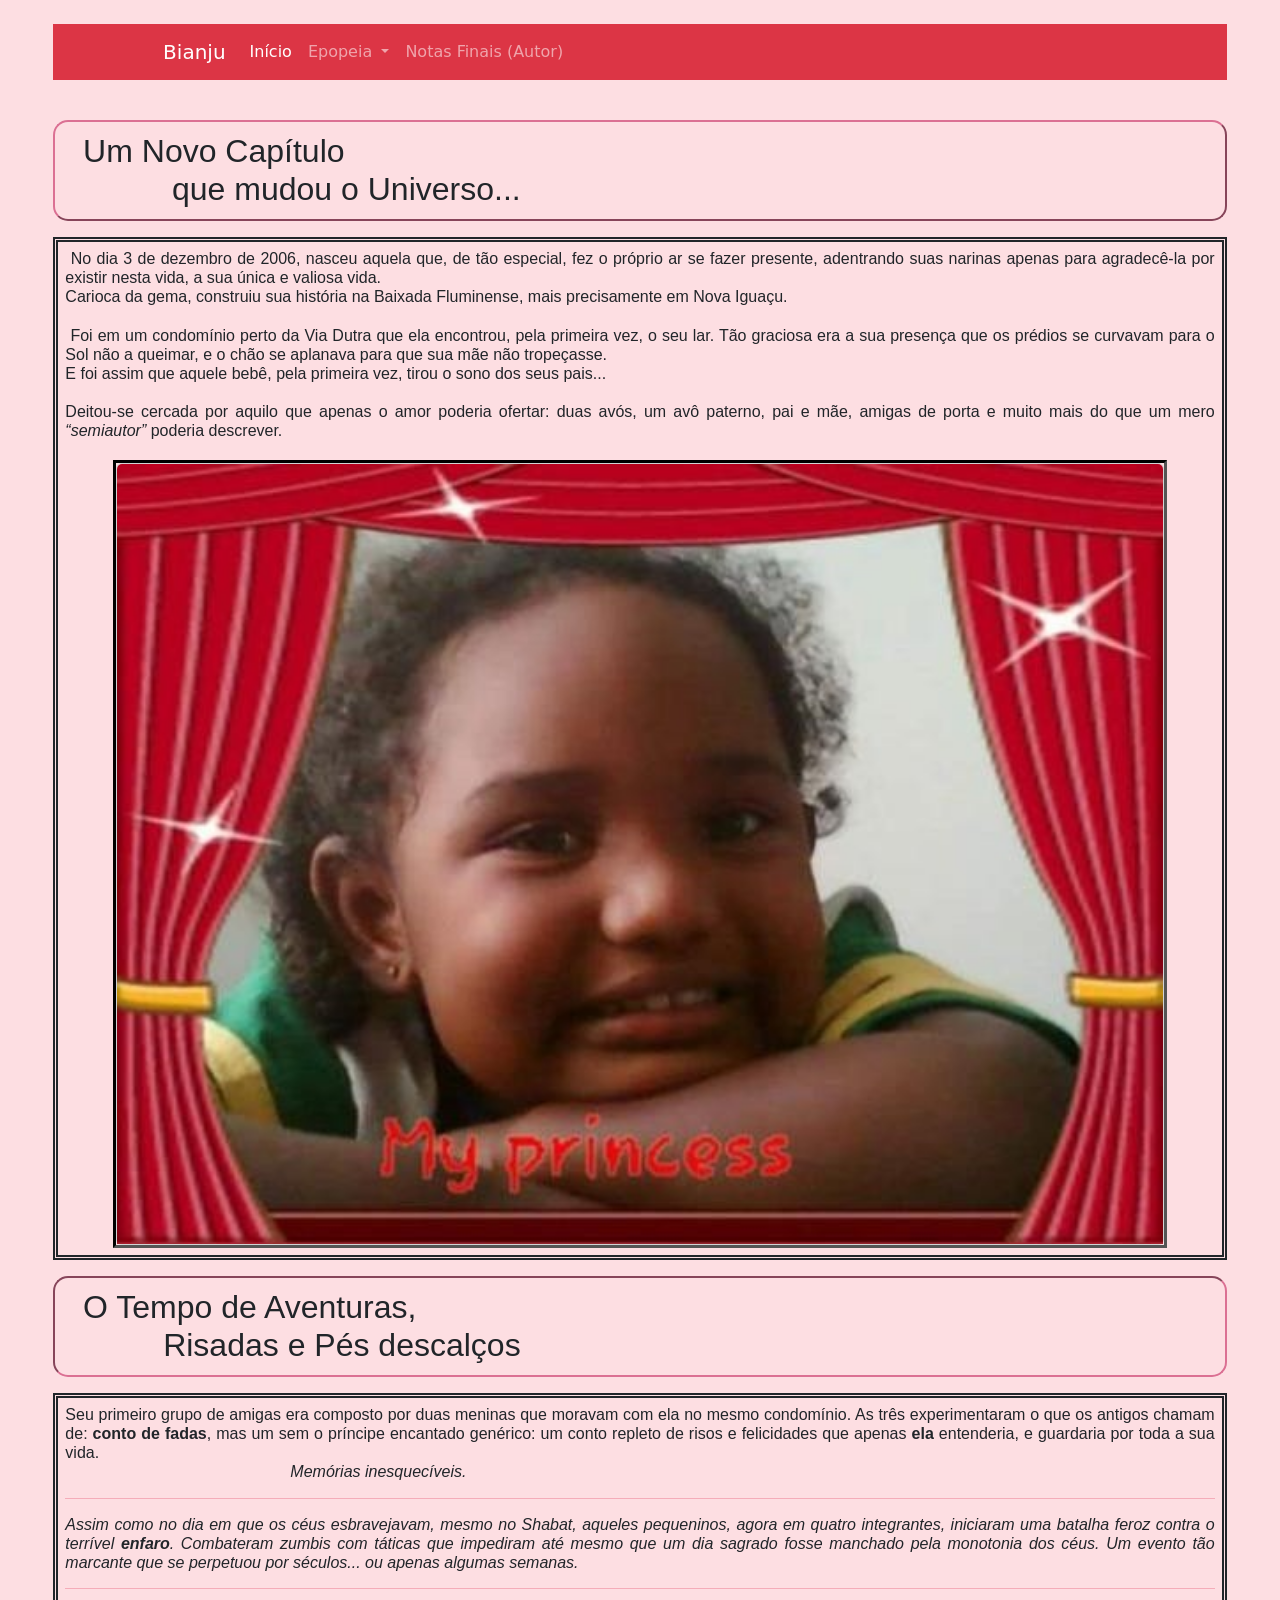
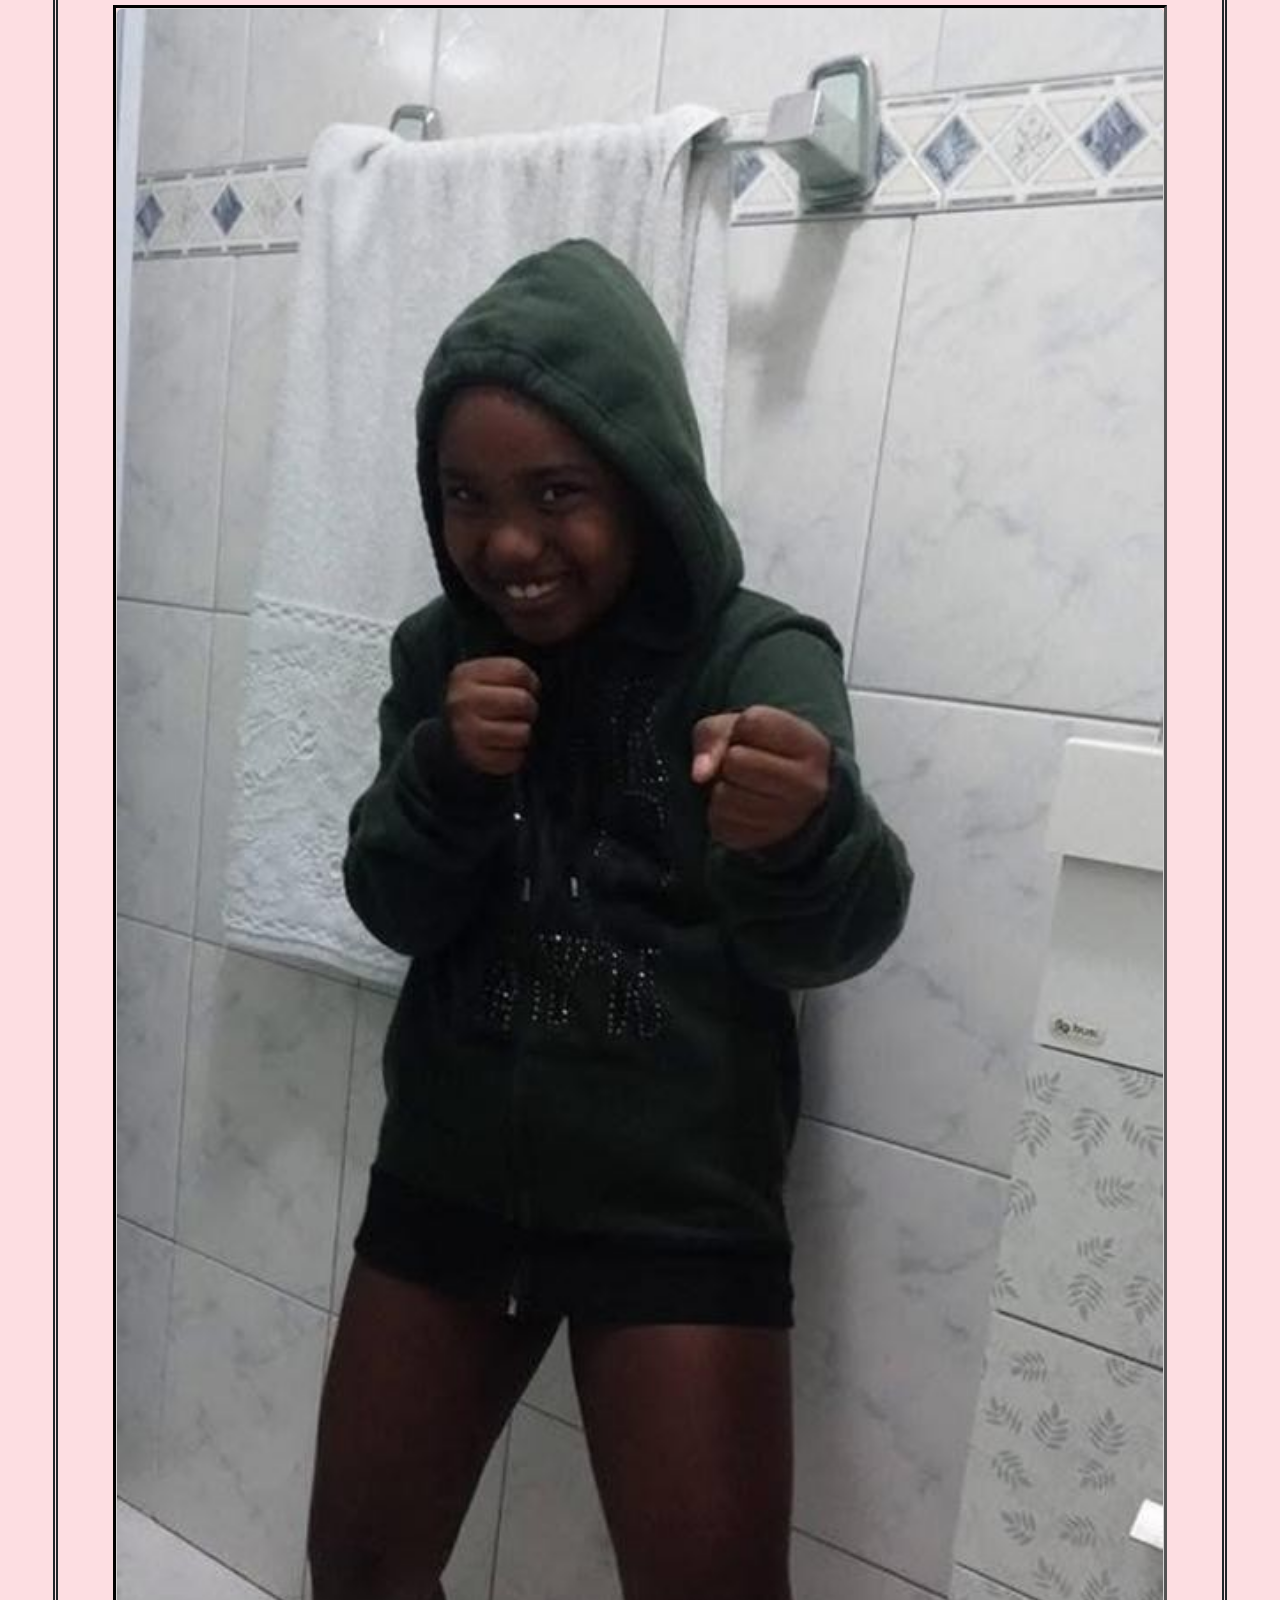
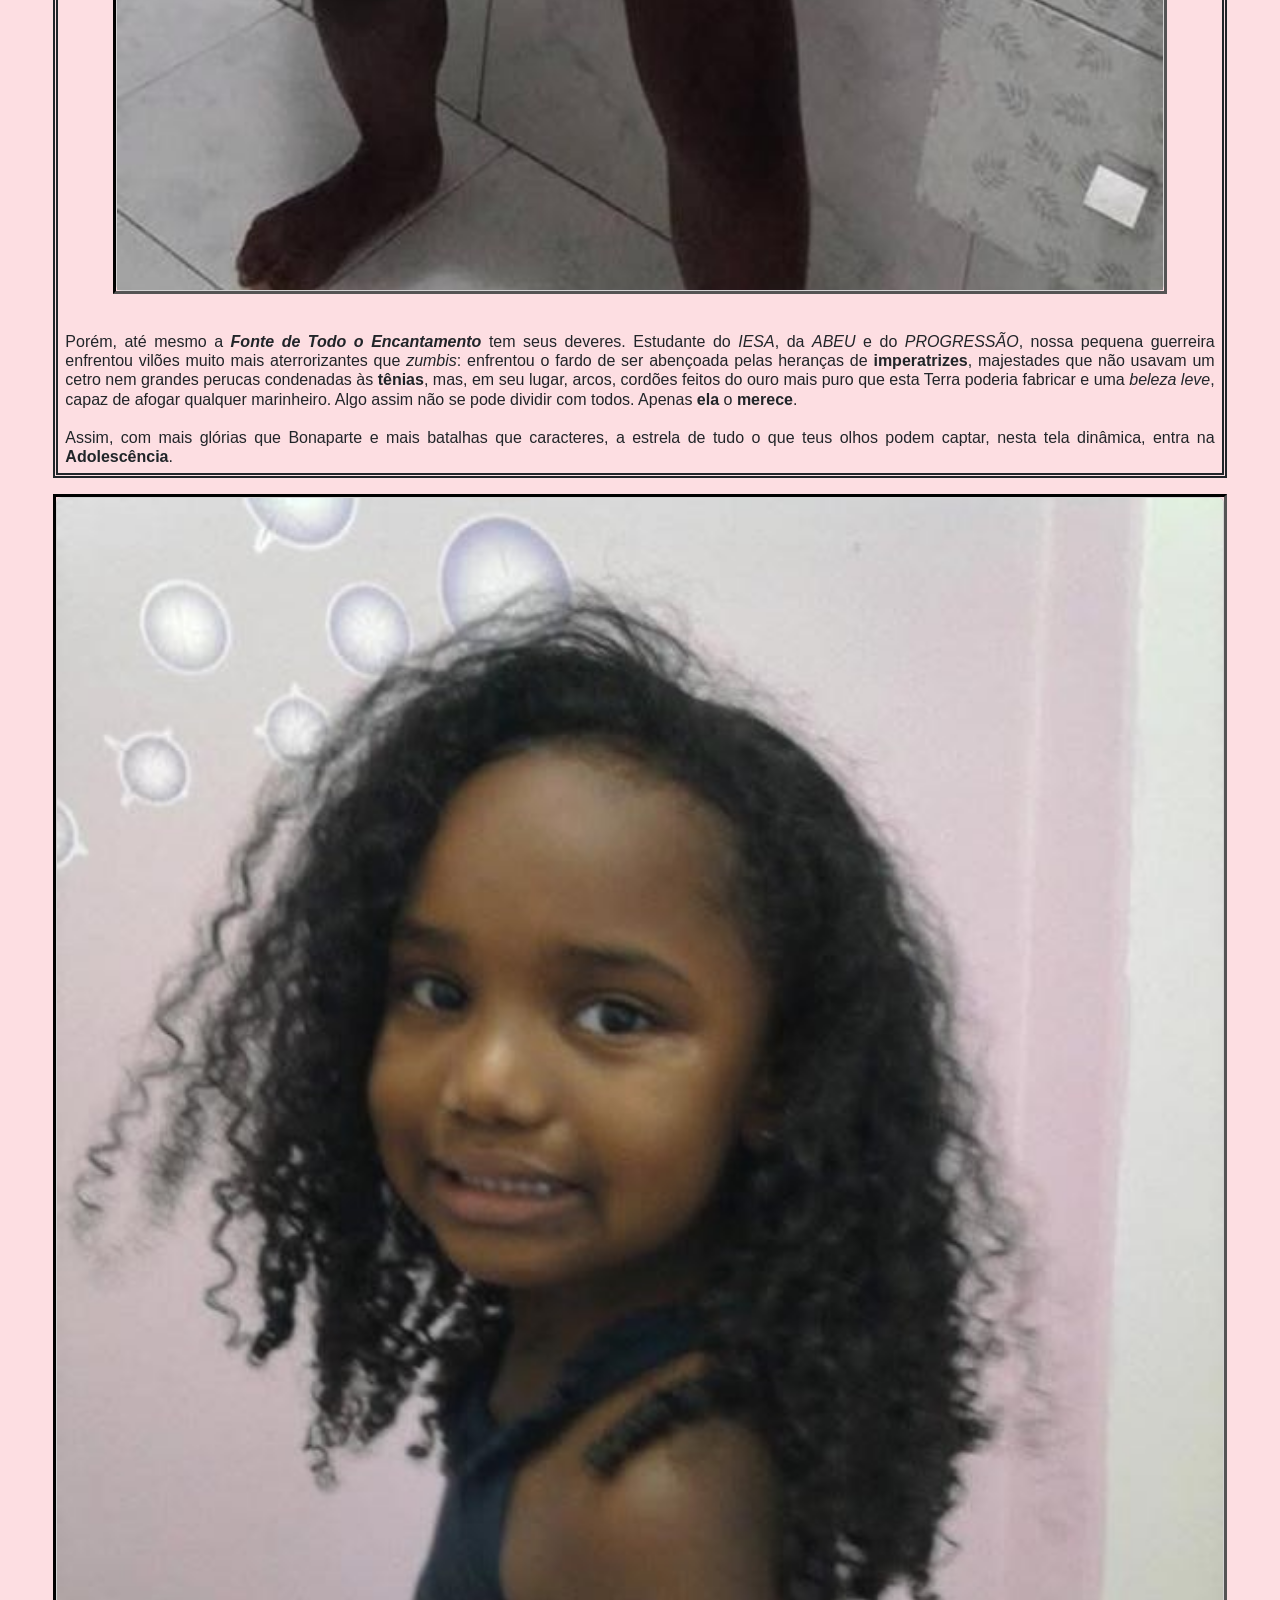
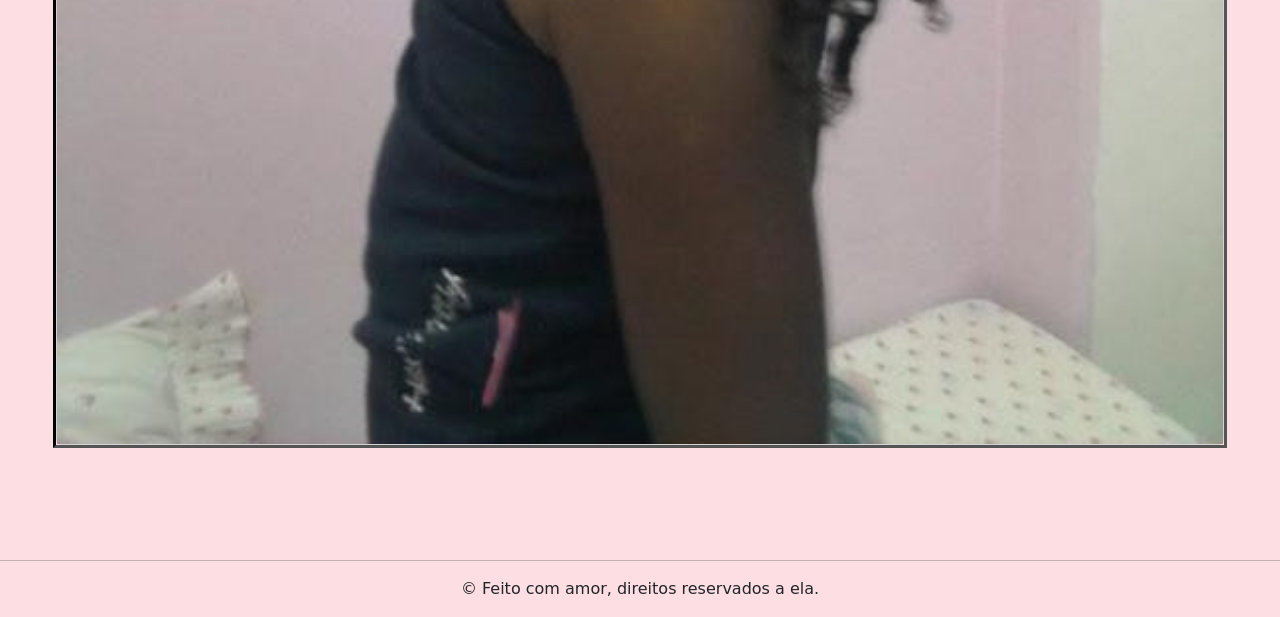
<file: infancia.html>
<!DOCTYPE html>
<html lang="pt-br">
<head>
    <meta charset="UTF-8">
    <meta name="viewport" content="width=device-width, initial-scale=1.0">
    <link href="https://cdn.jsdelivr.net/npm/bootstrap@5.0.2/dist/css/bootstrap.min.css" rel="stylesheet" integrity="sha384-EVSTQN3/azprG1Anm3QDgpJLIm9Nao0Yz1ztcQTwFspd3yD65VohhpuuCOmLASjC" crossorigin="anonymous">
    <link rel="stylesheet" href="style.css">
    <link rel="shortcut icon" href="imagens_bj/img_infancia/favicon_infancia.ico" type="image/x-icon">
    <title>Infância - Bianju</title>
</head>
<body>

<br>
<nav class="navbar navbar-dark bg-danger col-11 m-auto position-fixed  navbar-expand-lg" style="left: 0;right: 0;margin-left: auto;margin-right: auto; z-index: 999;">
  <div class="container-fluid col-10 m-auto">
    <a class="navbar-brand" href="index.html">Bianju</a>
    <button class="navbar-toggler" type="button" data-bs-toggle="collapse" data-bs-target="#navbarSupportedContent" aria-controls="navbarSupportedContent" aria-expanded="false" aria-label="Toggle navigation">
      <span class="navbar-toggler-icon"></span>
    </button>
    <div class="collapse navbar-collapse" id="navbarSupportedContent">
      <ul class="navbar-nav me-auto mb-2 mb-lg-0">
        <li class="nav-item">
          <a class="nav-link active" aria-current="page" href="index.html">Início</a>
        <li class="nav-item dropdown">
          <a class="nav-link dropdown-toggle" href="#" id="navbarDropdown" role="button" data-bs-toggle="dropdown" aria-expanded="false">
            Epopeia
          </a>
          <ul class="dropdown-menu" aria-labelledby="navbarDropdown">
            <li><a class="dropdown-item" href="infancia.html">Infância</a></li>
            <li><a class="dropdown-item" href="adol.html">Adolescência</a></li>
            <li><hr class="dropdown-divider"></li>
            <li><a class="dropdown-item" href="today.html">Dias Atuais</a></li>
          </ul>
        </li>
        </li>
        <li class="nav-item">
          <a class="nav-link" href="notas.html">Notas Finais (Autor)</a>
        </li>
        
    </div>
  </div>
</nav>
<br><br><br><br>
<div>
   <h2 style="text-align: left; font-family: Arial, Helvetica, sans-serif;;border-width: 2px; padding:10px
   ;border-color:palevioletred;border-radius: 15px; border-style: outset;" class="col-11 m-auto">&nbsp;&nbsp;Um Novo Capítulo <br>&nbsp;&nbsp;&nbsp;&nbsp;&nbsp;&nbsp;&nbsp;&nbsp;&nbsp;&nbsp;&nbsp;&nbsp;que mudou o Universo...</h2>
  <p><h6 style="text-align: justify; font-family:Verdana, Geneva, Tahoma, sans-serif; border-style:double ;padding: 7px;border-width: thick;" class="col-11 m-auto">
     &nbsp;No dia 3 de dezembro de 2006, nasceu aquela que, de tão especial, fez o próprio ar se fazer presente, adentrando suas narinas apenas para agradecê-la por existir nesta vida, a sua única e valiosa vida. <br> Carioca da gema, construiu sua história na Baixada Fluminense, mais precisamente em Nova Iguaçu. <br><br>  Foi em um condomínio perto da Via Dutra que ela encontrou, pela primeira vez, o seu lar. Tão graciosa era a sua presença que os prédios se curvavam para o Sol não a queimar, e o chão se aplanava para que sua mãe não tropeçasse. <br> E foi assim que aquele bebê, pela primeira vez, tirou o sono dos seus pais... <br><br> Deitou-se cercada por aquilo que apenas o amor poderia ofertar: duas avós, um avô paterno, pai e mãe, amigas de porta e muito mais do que um mero <dfn title="desconhecido"><q><i>semiautor</i></q></dfn> poderia descrever. <br><br>
     <div class="col-11" style="margin-left: auto; margin-right: auto;border-style: inset; border-color:black;">
    <div class="row row-cols-1 row-cols-md-1 g-4">
      <div class="col">
        <div class="card">
          <img src="imagens_bj/img_infancia/bb_fofo.jpeg" class="card-img-top" alt="A Fonte de Todo Encantamento" title="A Fonte de Todo o Encantamento">
          </div>
        </div>
      </div>
    </div>
    </div>
  </h6></p>
</div>
<div>
  <h2 style="text-align: left; font-family: Arial, Helvetica, sans-serif;;border-width: 2px; padding:10px
   ;border-color:palevioletred;border-radius: 15px; border-style: inset;" class="col-11 m-auto">&nbsp;&nbsp;O Tempo de Aventuras, <br>&nbsp;&nbsp;&nbsp;&nbsp;&nbsp;&nbsp;&nbsp;&nbsp;&nbsp;&nbsp;&nbsp;Risadas e Pés descalços</h2>
   <p><h6 style="text-align: justify; font-family:Verdana, Geneva, Tahoma, sans-serif; border-style:double ;padding: 7px;border-width: thick;" class="col-11 m-auto"> Seu primeiro grupo de amigas era composto por duas meninas que moravam com ela no mesmo condomínio. As três experimentaram o que os antigos chamam de:<strong> conto de fadas</strong>, mas um sem o príncipe encantado genérico: um conto repleto de risos e felicidades que apenas <strong>ela</strong> entenderia, e guardaria por toda a sua vida.<br><em style="margin-left: 225px;">Memórias inesquecíveis.</em> <br><hr style="color: crimson;"> <dfn>Assim como no dia em que os céus esbravejavam, mesmo no Shabat, aqueles pequeninos, agora em quatro integrantes, iniciaram uma batalha feroz contra o terrível <strong title="Tédio">enfaro</strong>. Combateram zumbis com táticas que impediram até mesmo que um dia sagrado fosse manchado pela monotonia dos céus. Um evento tão marcante que se perpetuou por séculos... ou apenas algumas semanas.</dfn><hr style="color: crimson; ">

  <div class="col-11" style="margin-left: auto; margin-right: auto; border-style: inset;border-color:black;">
    <div class="row row-cols-1 row-cols-md-1 g-4">
      <div class="col">
        <div class="card">
          <img src="imagens_bj/img_infancia/cç_lutadora.jpeg" class="card-img-top" alt="Traje de Batalha" title="Traje de Batalha">
          </div>
        </div>
  </div>
      </div> <br><br>

      Porém, até mesmo a <strong><em>Fonte de Todo o Encantamento</em></strong> tem seus deveres. Estudante do <dfn>IESA</dfn>, da <dfn>ABEU</dfn> e do <dfn>PROGRESSÃO</dfn>, nossa pequena guerreira enfrentou vilões muito mais aterrorizantes que <i>zumbis</i>: enfrentou o fardo de ser abençoada pelas heranças de <strong>imperatrizes</strong>, majestades que não usavam um cetro nem grandes perucas condenadas às <strong>tênias</strong>, mas, em seu lugar, arcos, cordões feitos do ouro mais puro que esta Terra poderia fabricar e uma <em>beleza leve</em>, capaz de afogar qualquer marinheiro. Algo assim não se pode dividir com todos. Apenas <strong>ela</strong> o <strong>merece</strong>. <br><br>
      Assim, com mais glórias que Bonaparte e mais batalhas que caracteres, a estrela de tudo o que teus olhos podem captar, nesta tela dinâmica, entra na <strong>Adolescência</strong>.
      
    </div>
  </div>
   </h6></p>
</div>
<div class="col-11" style="margin-left: auto; margin-right: auto; border-style: inset;border-color:black;">
    <div class="row row-cols-1 row-cols-md-1 g-4">
      <div class="col">
        <div class="card">
          <img src="imagens_bj/img_infancia/cç_modelo.jpeg" class="card-img-top" alt="A Fonte de Todo Encantamento" title="O Sorriso Que Cura Todo Mal">
          </div>
        </div>
      </div>
    </div>
<br><br><br><br>

<hr>
<p style="text-align: center;">&copy; Feito com amor, direitos reservados a ela.</p>
    <script src="https://cdn.jsdelivr.net/npm/bootstrap@5.0.2/dist/js/bootstrap.bundle.min.js" integrity="sha384-MrcW6ZMFYlzcLA8Nl+NtUVF0sA7MsXsP1UyJoMp4YLEuNSfAP+JcXn/tWtIaxVXM" crossorigin="anonymous"></script>
</body>
</html>
</file>
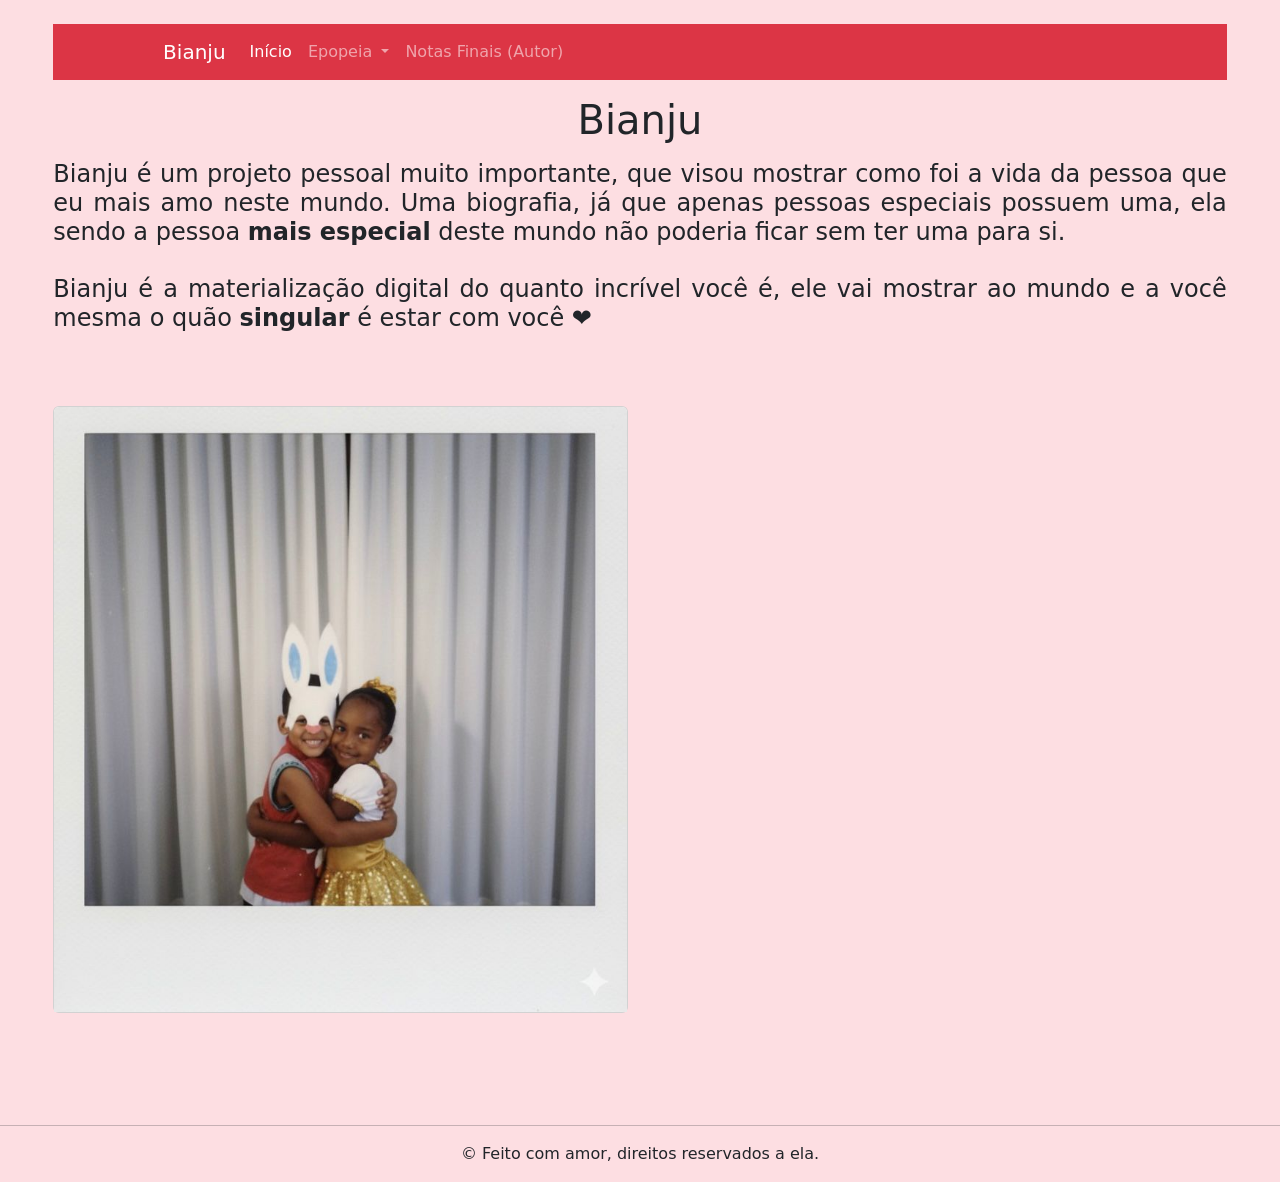
<file: inicio.html>
<!DOCTYPE html>
<html lang="pt-br">
<head>
    <meta charset="UTF-8">
    <meta name="viewport" content="width=device-width, initial-scale=1.0">
    <link href="https://cdn.jsdelivr.net/npm/bootstrap@5.0.2/dist/css/bootstrap.min.css" rel="stylesheet" integrity="sha384-EVSTQN3/azprG1Anm3QDgpJLIm9Nao0Yz1ztcQTwFspd3yD65VohhpuuCOmLASjC" crossorigin="anonymous">
    <link rel="stylesheet" href="style.css">
    <link rel="shortcut icon" href="imagens_bj/img_inicio/favicon_bianju.ico" type="image/x-icon">
    <title>Início - Bianju</title>
</head>
<body>

<br>
<nav class="navbar navbar-dark bg-danger col-11 m-auto position-fixed  navbar-expand-lg" style="left: 0;right: 0;margin-left: auto;margin-right: auto; z-index: 999;">
  <div class="container-fluid col-10 m-auto">
    <a class="navbar-brand" href="inicio.html">Bianju</a>
    <button class="navbar-toggler" type="button" data-bs-toggle="collapse" data-bs-target="#navbarSupportedContent" aria-controls="navbarSupportedContent" aria-expanded="false" aria-label="Toggle navigation">
      <span class="navbar-toggler-icon"></span>
    </button>
    <div class="collapse navbar-collapse" id="navbarSupportedContent">
      <ul class="navbar-nav me-auto mb-2 mb-lg-0">
        <li class="nav-item">
          <a class="nav-link active" aria-current="page" href="inicio.html">Início</a>
        <li class="nav-item dropdown">
          <a class="nav-link dropdown-toggle" href="#" id="navbarDropdown" role="button" data-bs-toggle="dropdown" aria-expanded="false">
            Epopeia
          </a>
          <ul class="dropdown-menu" aria-labelledby="navbarDropdown">
            <li><a class="dropdown-item" href="infancia.html">Infância</a></li>
            <li><a class="dropdown-item" href="adol.html">Adolescência</a></li>
            <li><hr class="dropdown-divider"></li>
            <li><a class="dropdown-item" href="today.html">Dias Atuais</a></li>
          </ul>
        </li>
        </li>
        <li class="nav-item">
          <a class="nav-link" href="notas.html">Notas Finais (Autor)</a>
        </li>
        
    </div>
  </div>
</nav>
<br><br><br>
<div>
<h1 class="text-center">Bianju</h1>
<p>
<h4 style="text-align: justify;" class="col-11 m-auto"> Bianju é um projeto pessoal muito importante, que visou mostrar como foi a vida da pessoa que eu mais amo neste mundo. Uma biografia, já que apenas pessoas especiais possuem uma, ela sendo a pessoa <strong>mais especial</strong> deste mundo não poderia ficar sem ter uma para si. <br> <br> Bianju é a materialização digital do quanto incrível você é, ele vai mostrar ao mundo e a você mesma o quão <strong>singular</strong> é estar com você &#x2764; <br><br><br></h4></p>
</div>
<div class="col-11" style="margin-left: auto; margin-right: auto;">
  <div class="row row-cols-1 row-cols-md-2 g-4">
    <div class="col">
      <div class="card">
        <img src="imagens_bj/img_inicio/ia_kids.JPG" class="card-img-top" alt="ia_kids">
        </div>
      </div>
    </div>
  </div>
</div>

<br><br><br><br>
<hr>
<p style="text-align: center;">&copy; Feito com amor, direitos reservados a ela.</p>
    <script src="https://cdn.jsdelivr.net/npm/bootstrap@5.0.2/dist/js/bootstrap.bundle.min.js" integrity="sha384-MrcW6ZMFYlzcLA8Nl+NtUVF0sA7MsXsP1UyJoMp4YLEuNSfAP+JcXn/tWtIaxVXM" crossorigin="anonymous"></script>

</body>
</html>
</file>
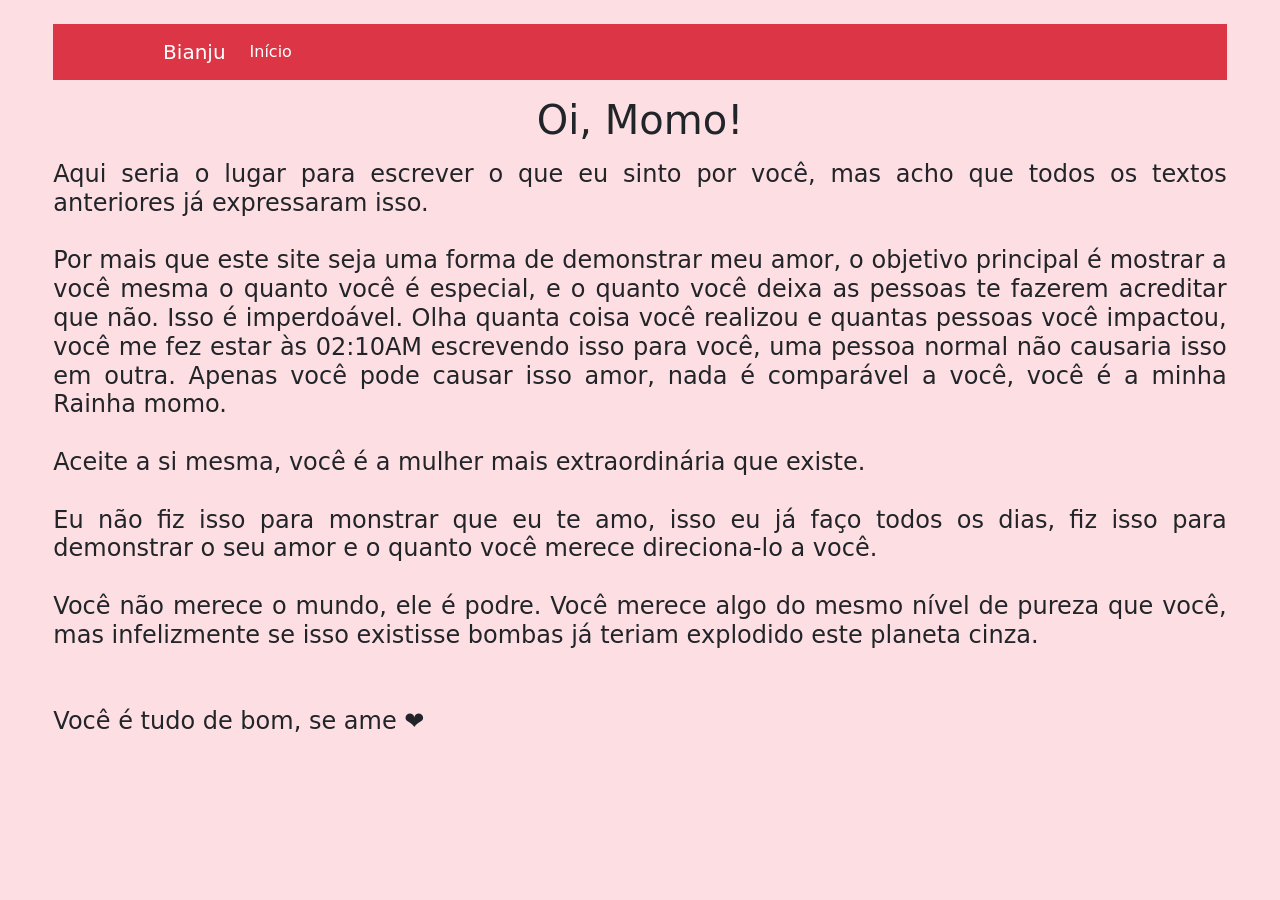
<file: notas.html>
<!DOCTYPE html>
<html lang="pt-br">
<head>
    <meta charset="UTF-8">
    <meta name="viewport" content="width=device-width, initial-scale=1.0">
    <link href="https://cdn.jsdelivr.net/npm/bootstrap@5.0.2/dist/css/bootstrap.min.css" rel="stylesheet" integrity="sha384-EVSTQN3/azprG1Anm3QDgpJLIm9Nao0Yz1ztcQTwFspd3yD65VohhpuuCOmLASjC" crossorigin="anonymous">
    <link rel="stylesheet" href="style.css">
    <title>Início - Bianju</title>
</head>
<body>

<br>
<nav class="navbar navbar-dark bg-danger col-11 m-auto position-fixed  navbar-expand-lg" style="left: 0;right: 0;margin-left: auto;margin-right: auto; z-index: 999;">
  <div class="container-fluid col-10 m-auto">
    <a class="navbar-brand" href="index.html">Bianju</a>
    <button class="navbar-toggler" type="button" data-bs-toggle="collapse" data-bs-target="#navbarSupportedContent" aria-controls="navbarSupportedContent" aria-expanded="false" aria-label="Toggle navigation">
      <span class="navbar-toggler-icon"></span>
    </button>
    <div class="collapse navbar-collapse" id="navbarSupportedContent">
      <ul class="navbar-nav me-auto mb-2 mb-lg-0">
        <li class="nav-item">
          <a class="nav-link active" aria-current="page" href="index.html">Início</a>
    </div>
  </div>
</nav>

<br><br><br>
<h1 class="text-center">Oi, Momo!</h1>
<p>
<h4 style="text-align: justify;" class="col-11 m-auto"> Aqui seria o lugar para escrever o que eu sinto por você, mas acho que todos os textos anteriores já expressaram isso. <br><br>
  Por mais que este site seja uma forma de demonstrar meu amor, o objetivo principal é mostrar a você mesma o quanto você é especial, e o quanto você deixa as pessoas te fazerem acreditar que não. Isso é imperdoável. Olha quanta coisa você realizou e quantas pessoas você impactou, você me fez estar às 02:10AM escrevendo isso para você, uma pessoa normal não causaria isso em outra. Apenas você pode causar isso amor, nada é comparável a você, você é a minha Rainha momo. <br><br>

  Aceite a si mesma, você é a mulher mais extraordinária que existe. <br><br>

  Eu não fiz isso para monstrar que eu te amo, isso eu já faço todos os dias, fiz isso para demonstrar o seu amor e o quanto você merece direciona-lo a você. <br><br>

  Você não merece o mundo, ele é podre. Você merece algo do mesmo nível de pureza que você, mas infelizmente se isso existisse bombas já teriam explodido este planeta cinza. <br><br><br>

  Você é tudo de bom, se ame &#x2764;

</h4></p>

    <script src="https://cdn.jsdelivr.net/npm/bootstrap@5.0.2/dist/js/bootstrap.bundle.min.js" integrity="sha384-MrcW6ZMFYlzcLA8Nl+NtUVF0sA7MsXsP1UyJoMp4YLEuNSfAP+JcXn/tWtIaxVXM" crossorigin="anonymous"></script>
</body>
</html>
</file>
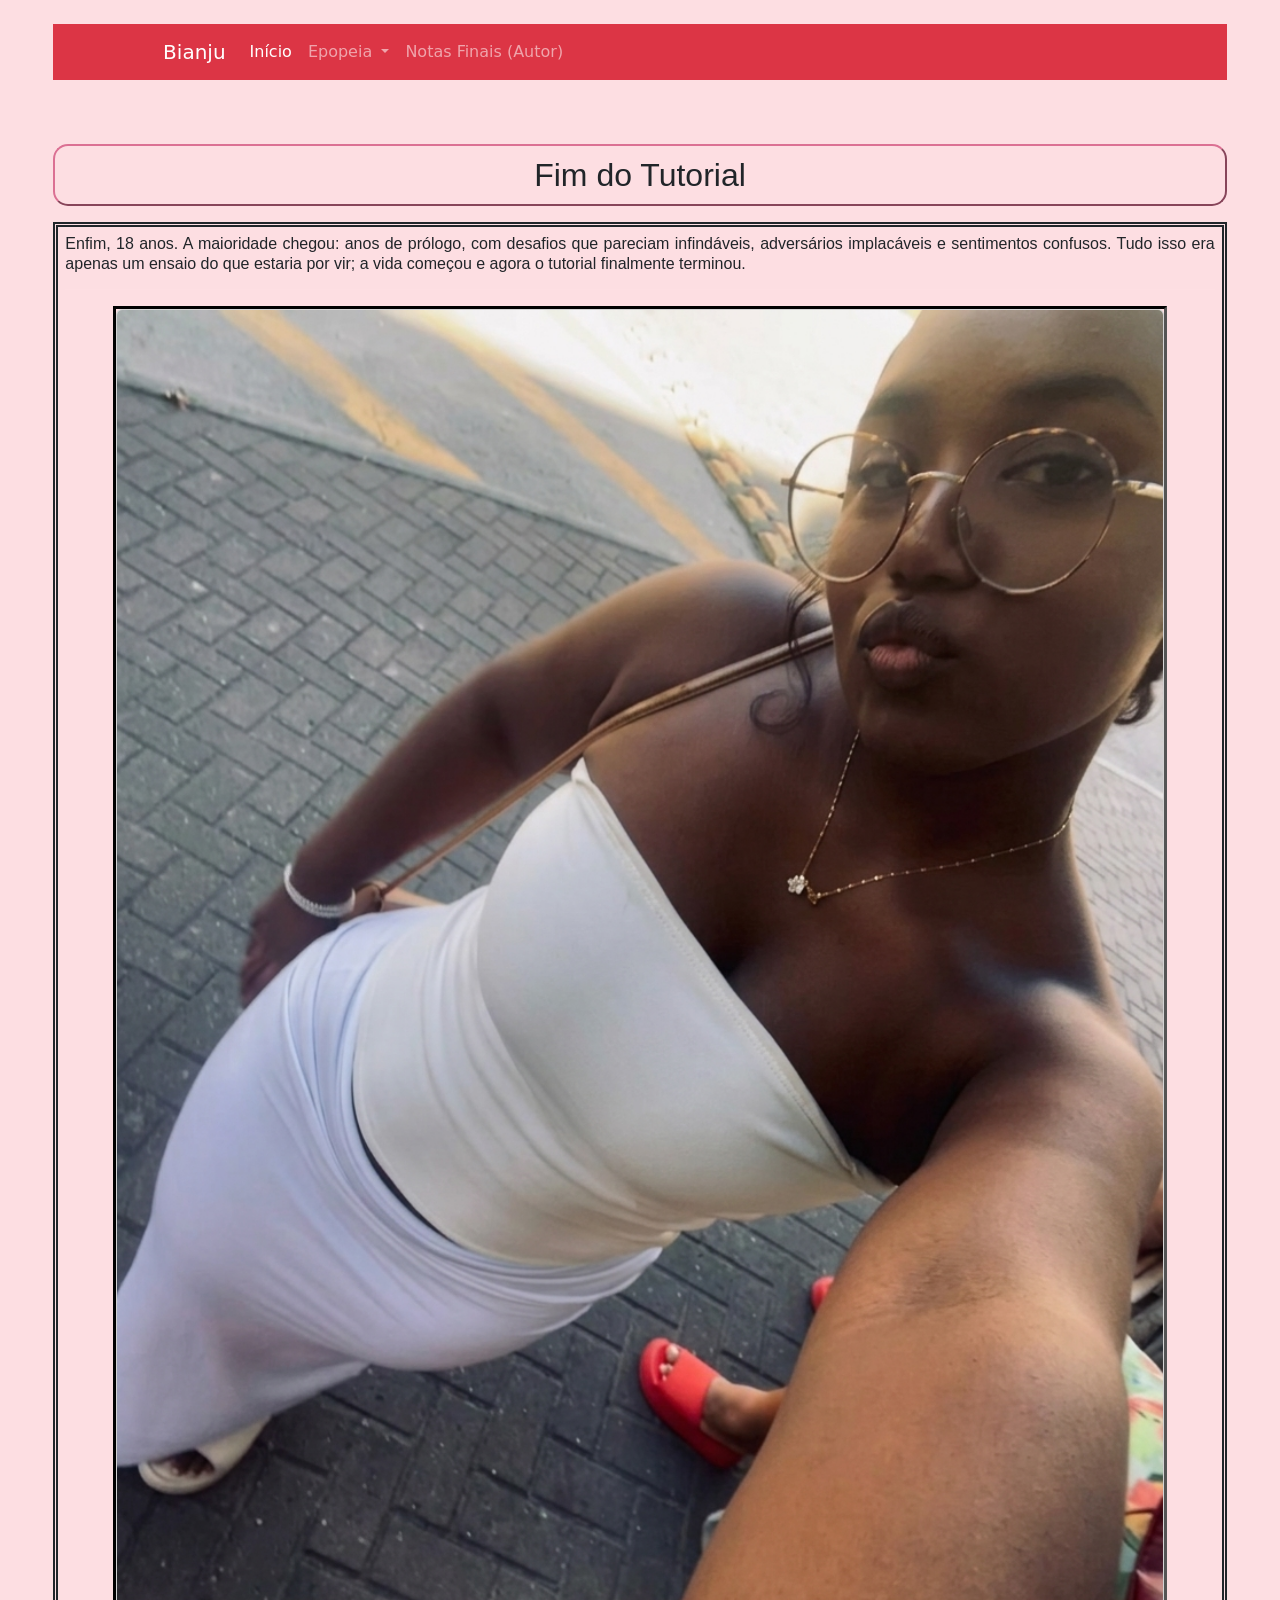
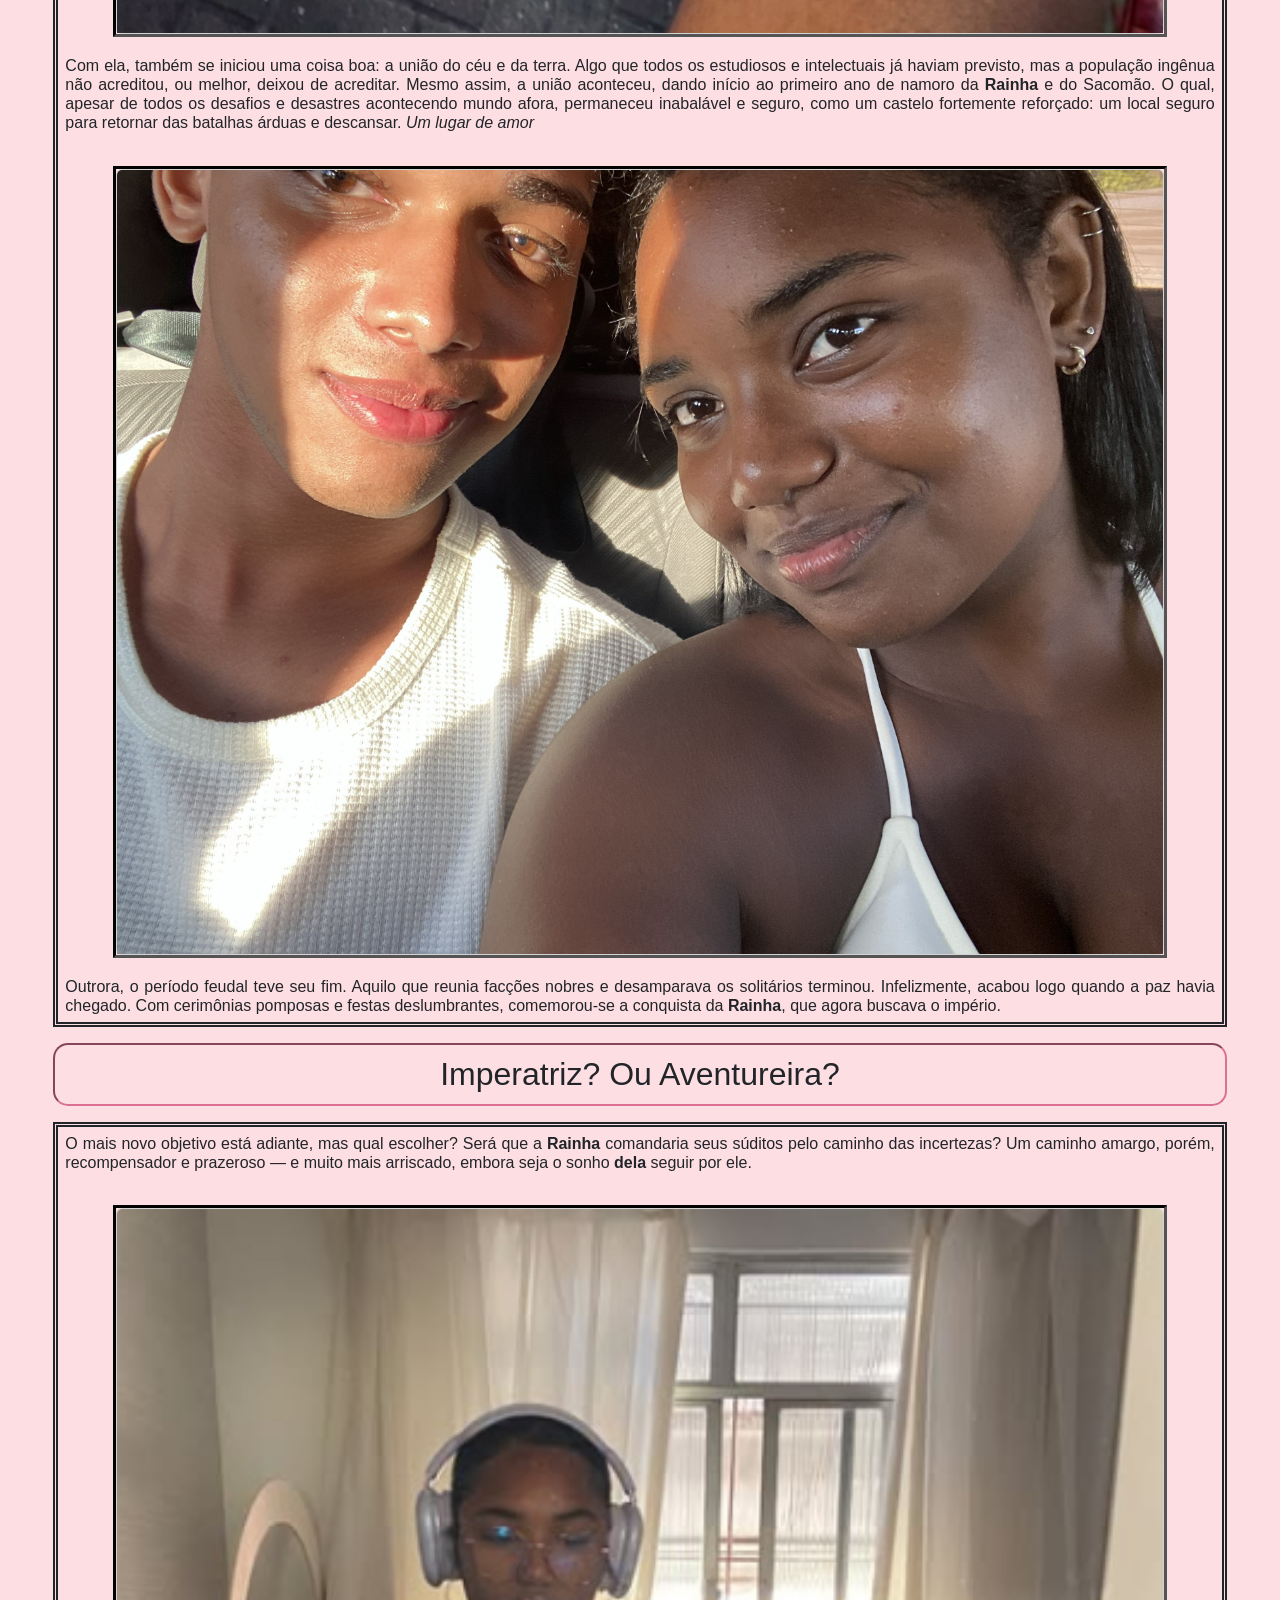
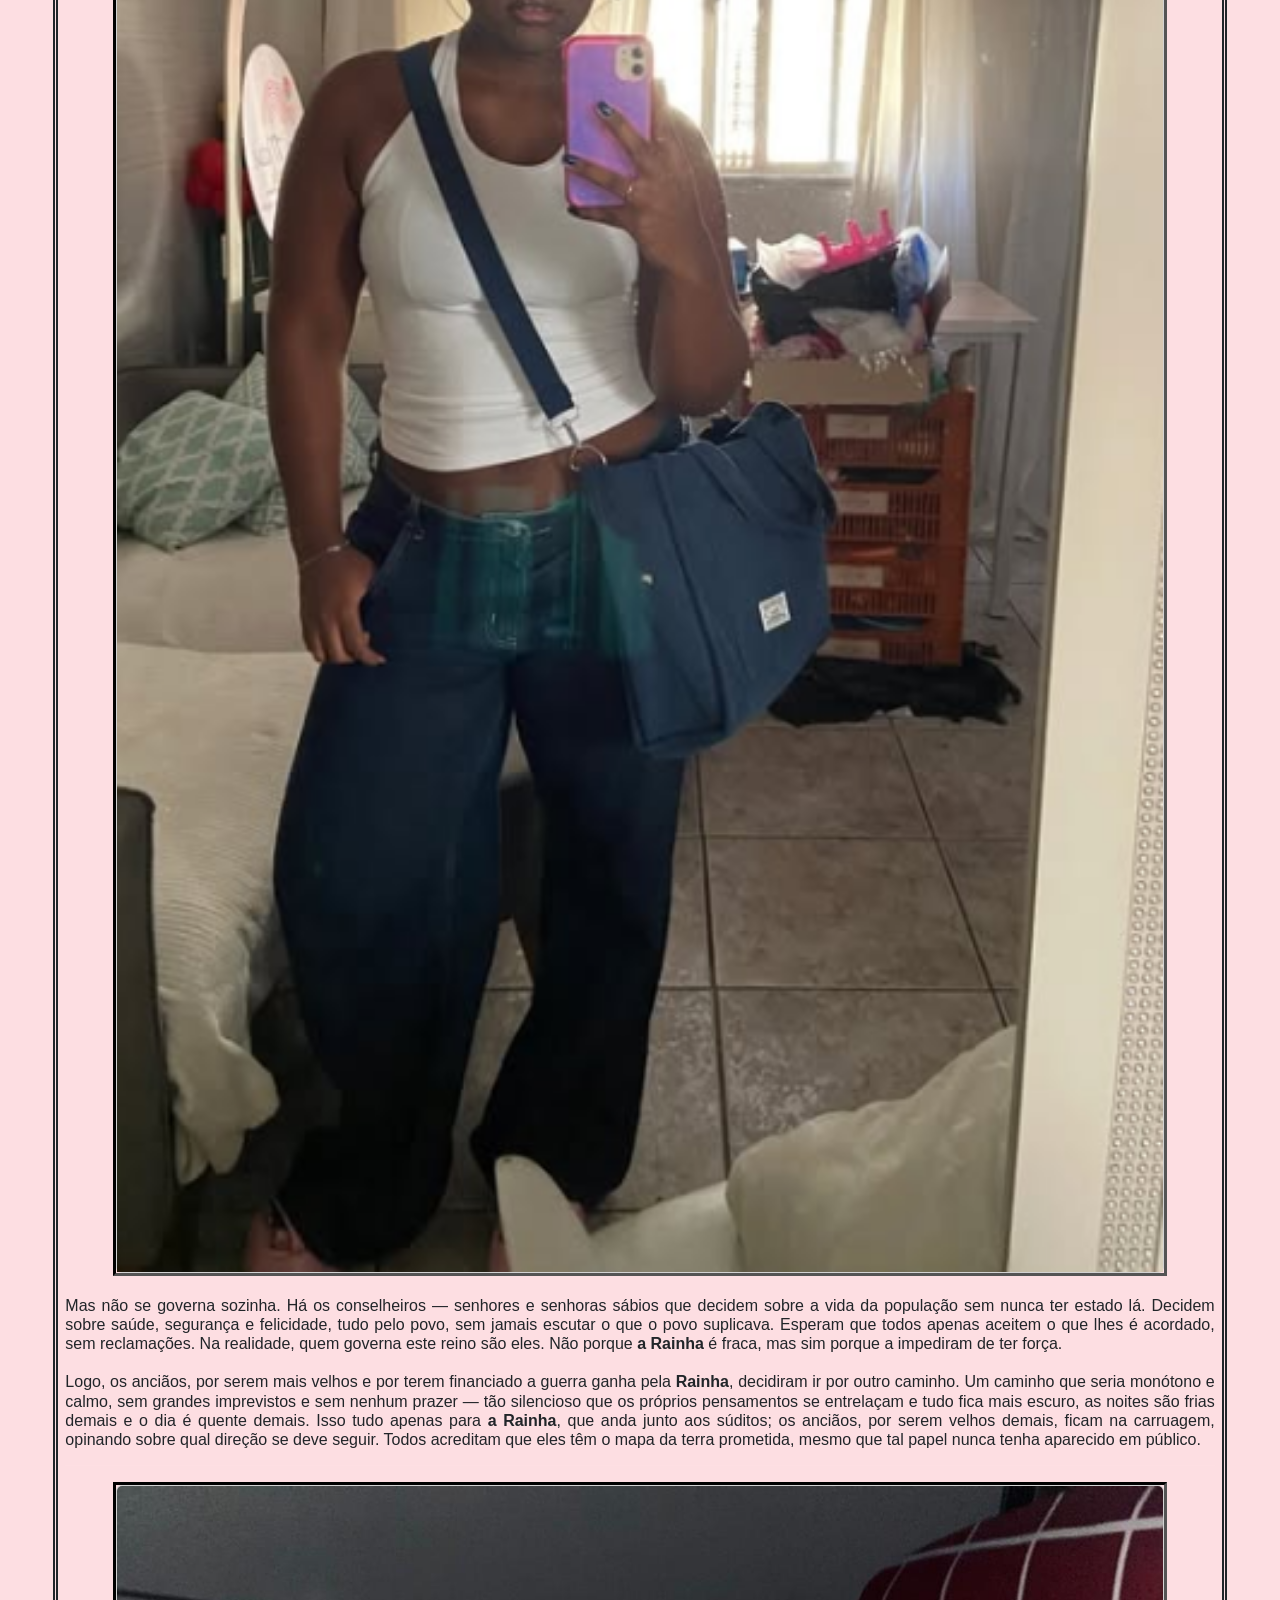
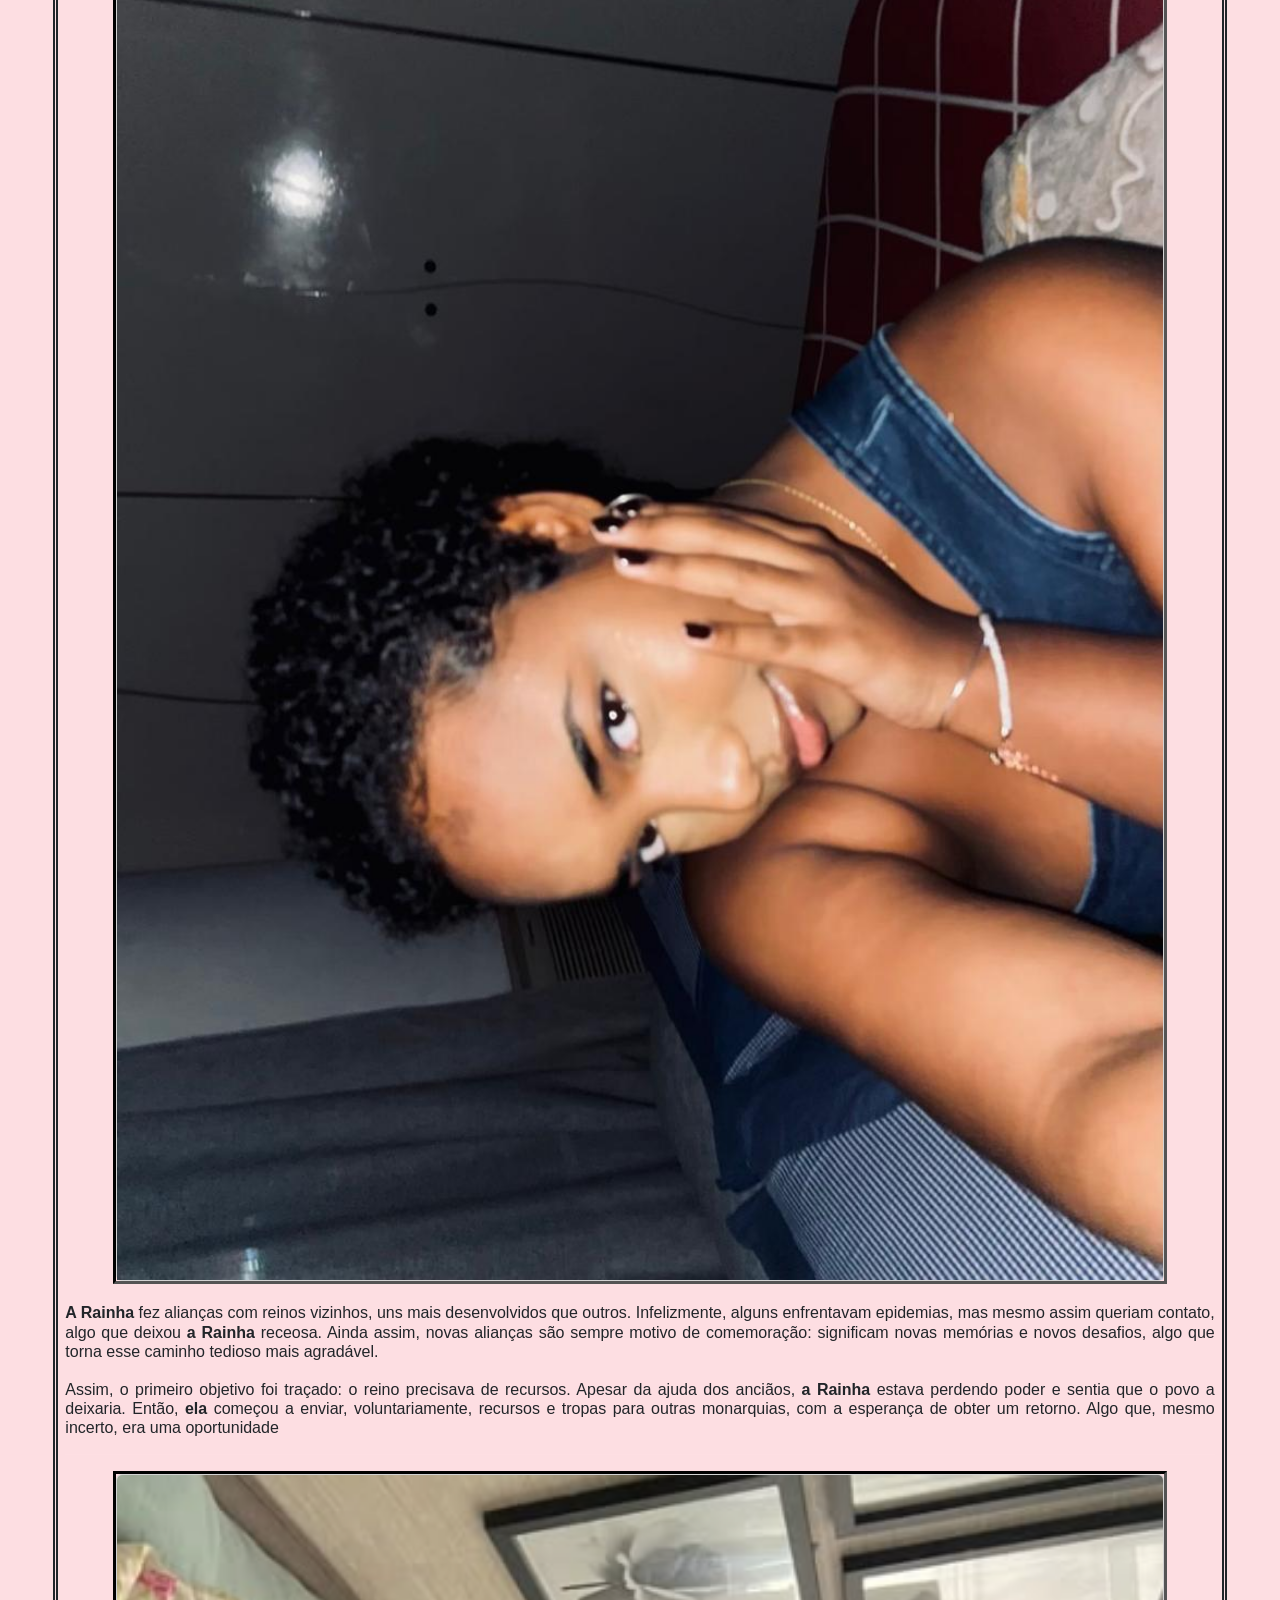
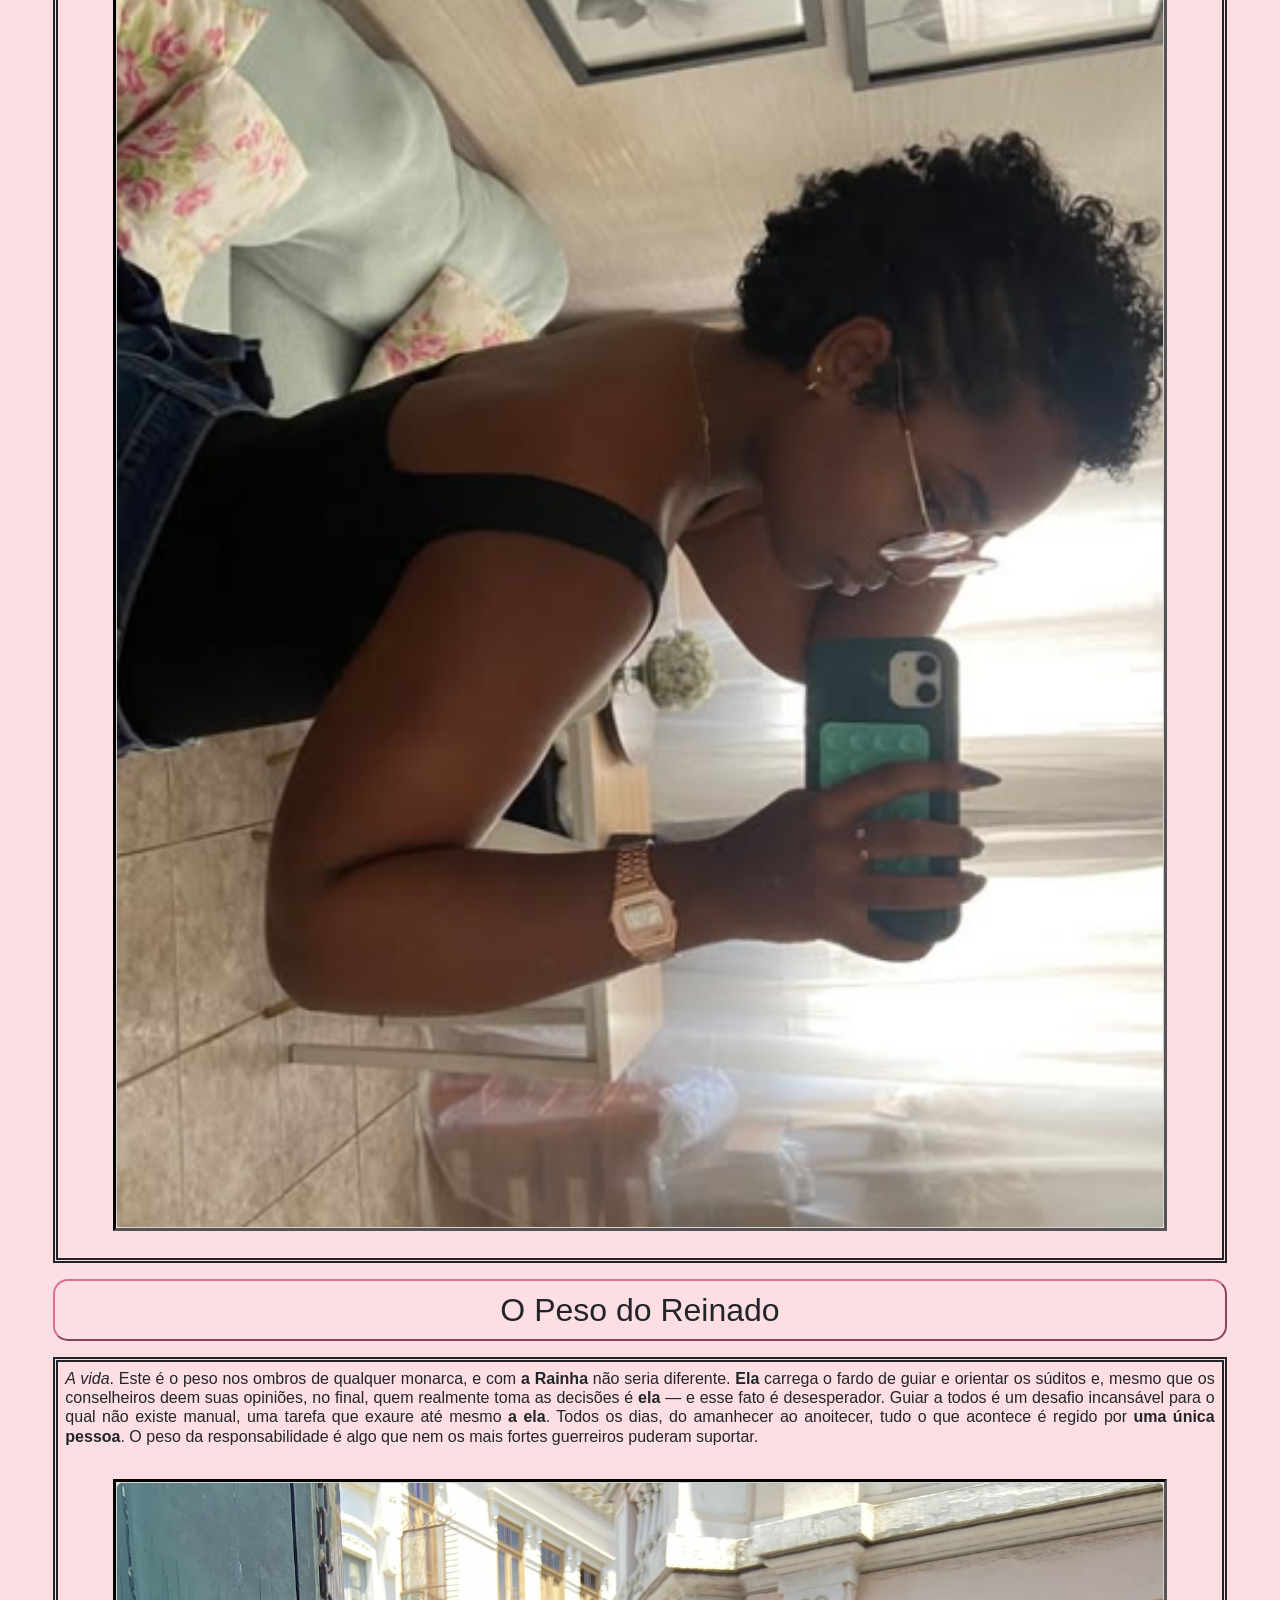
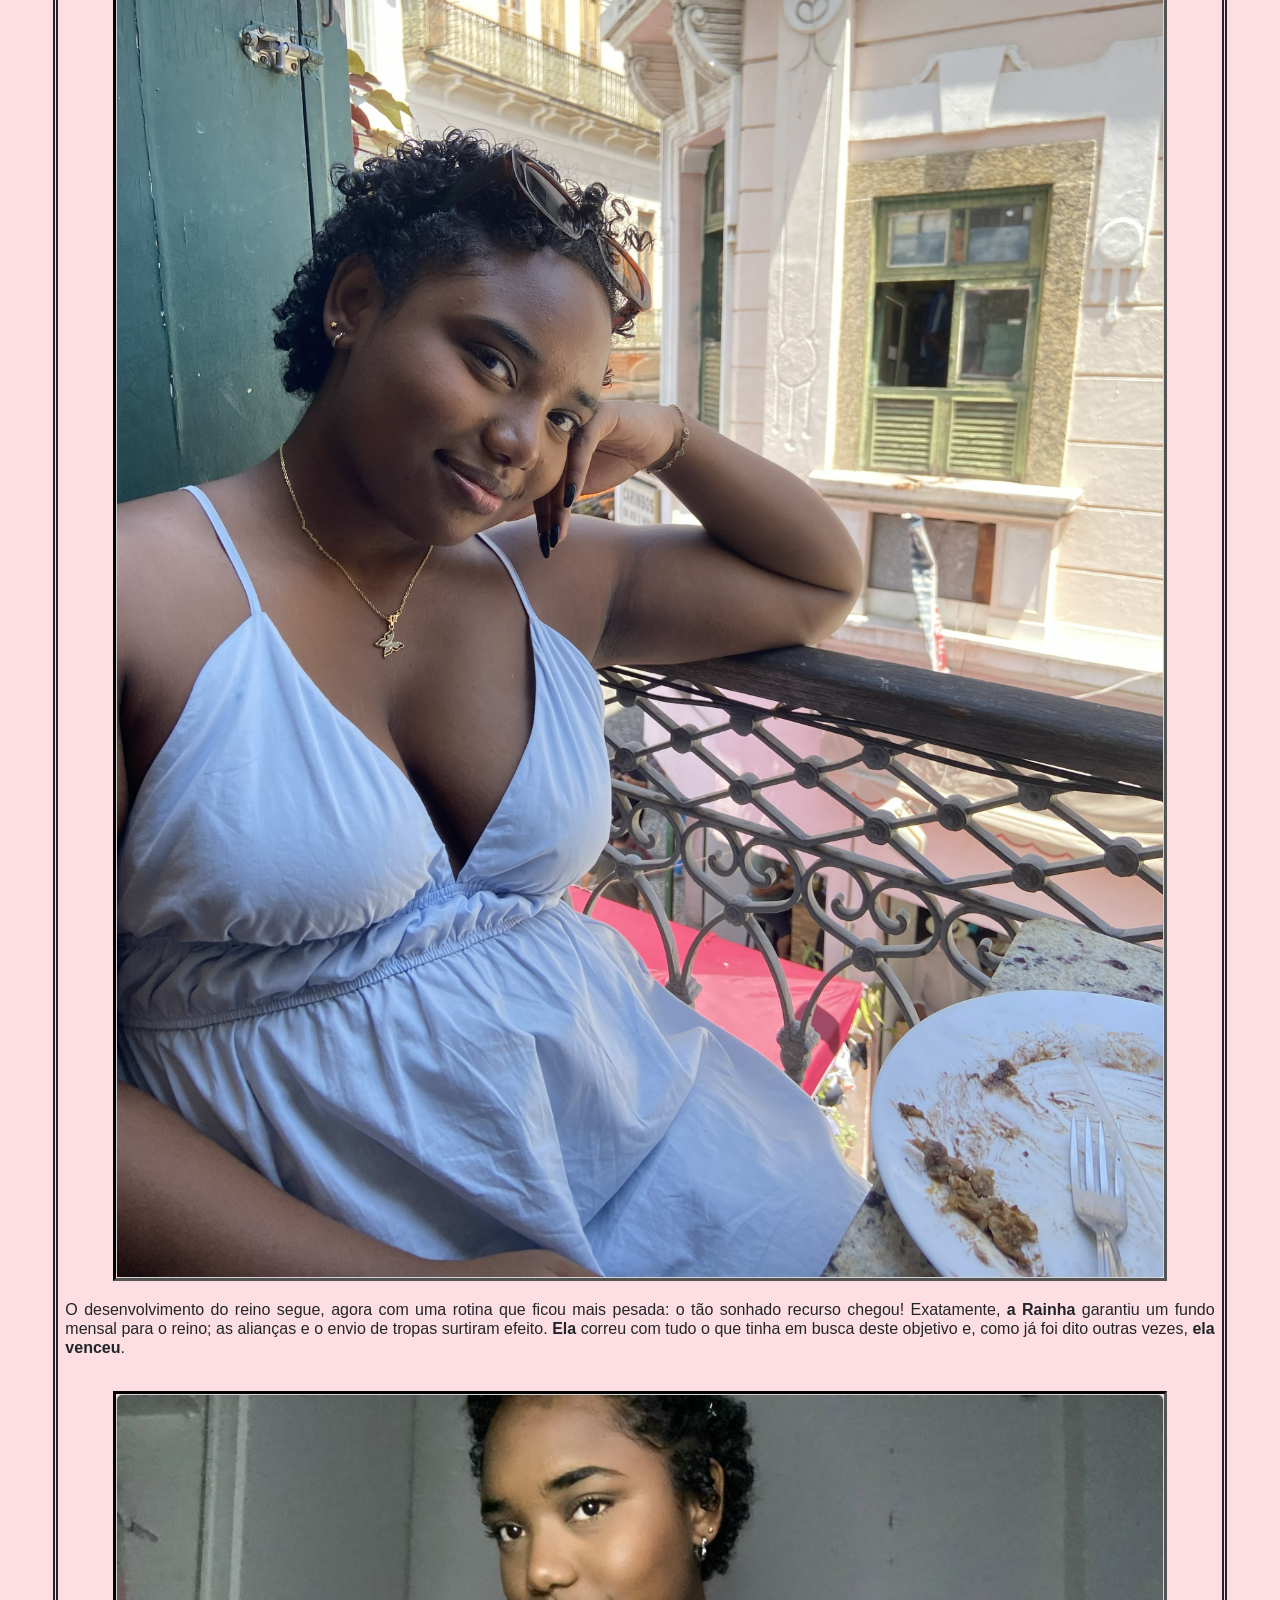
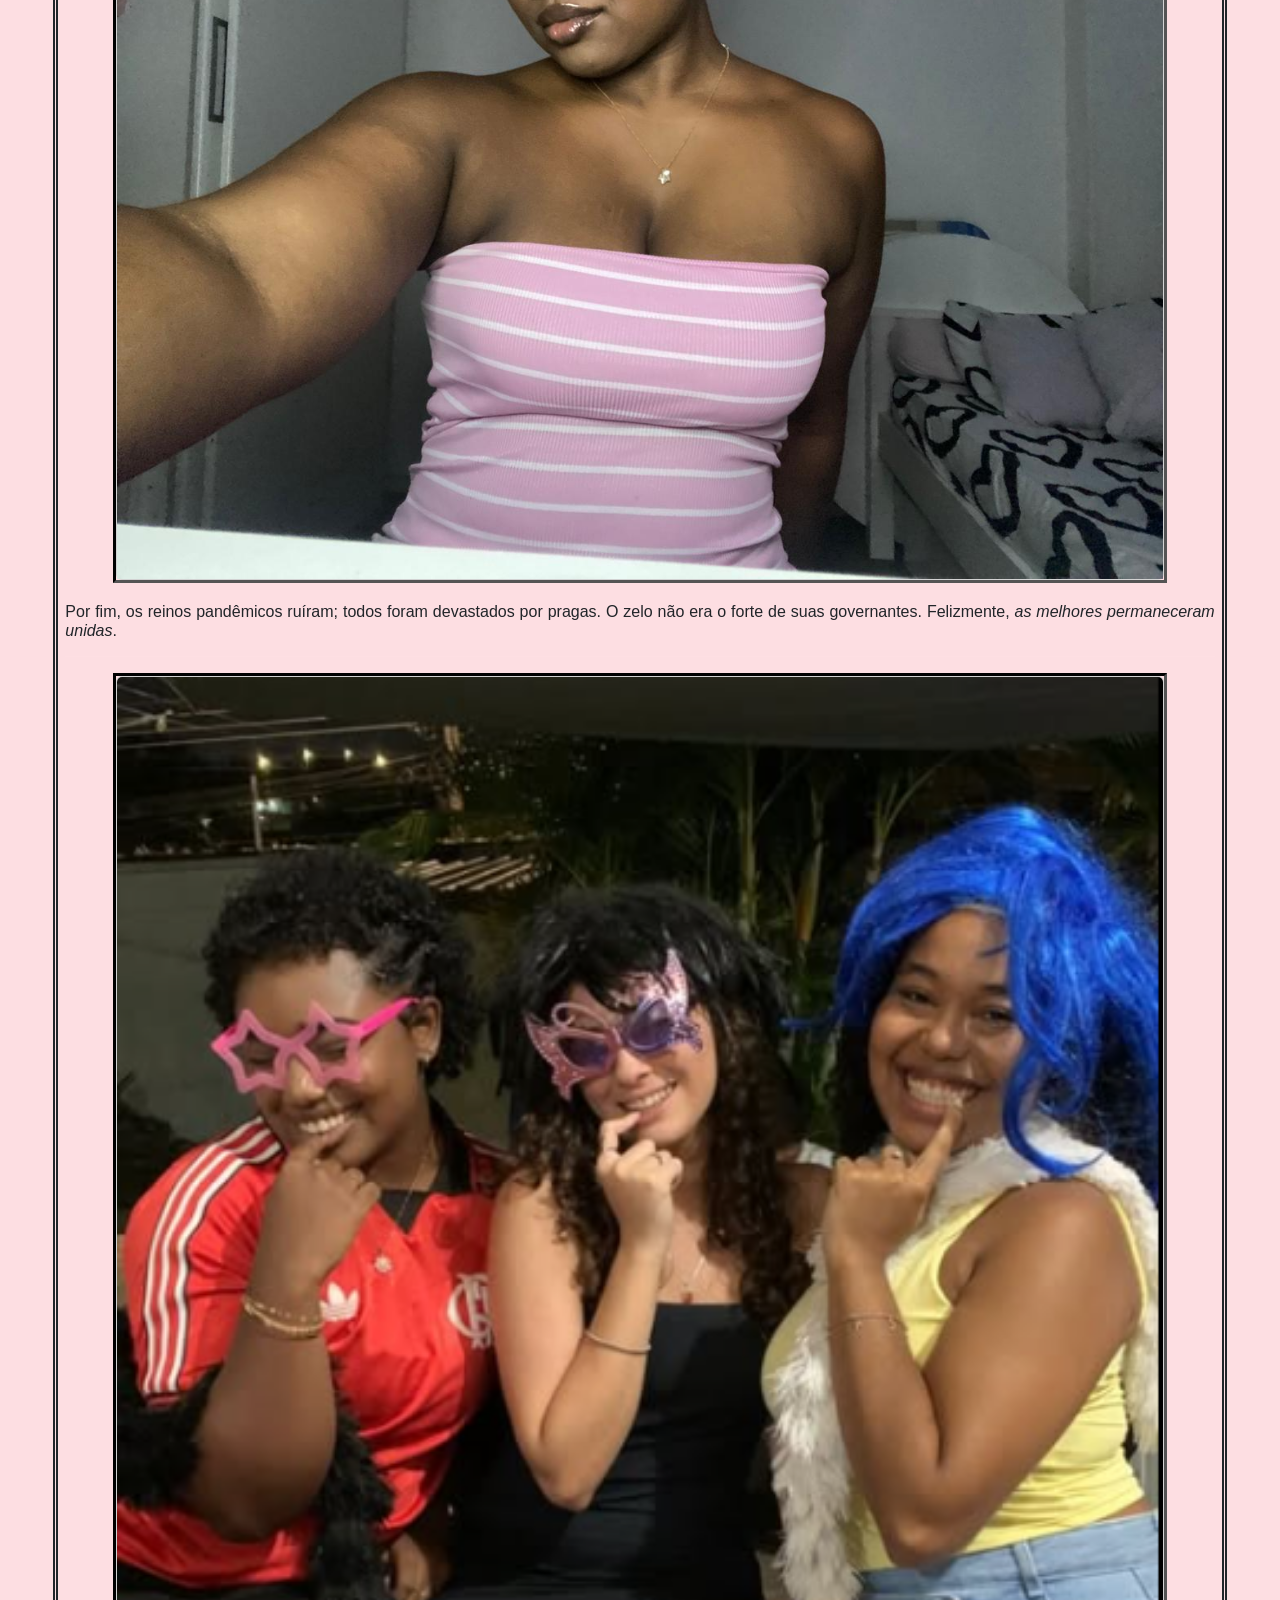
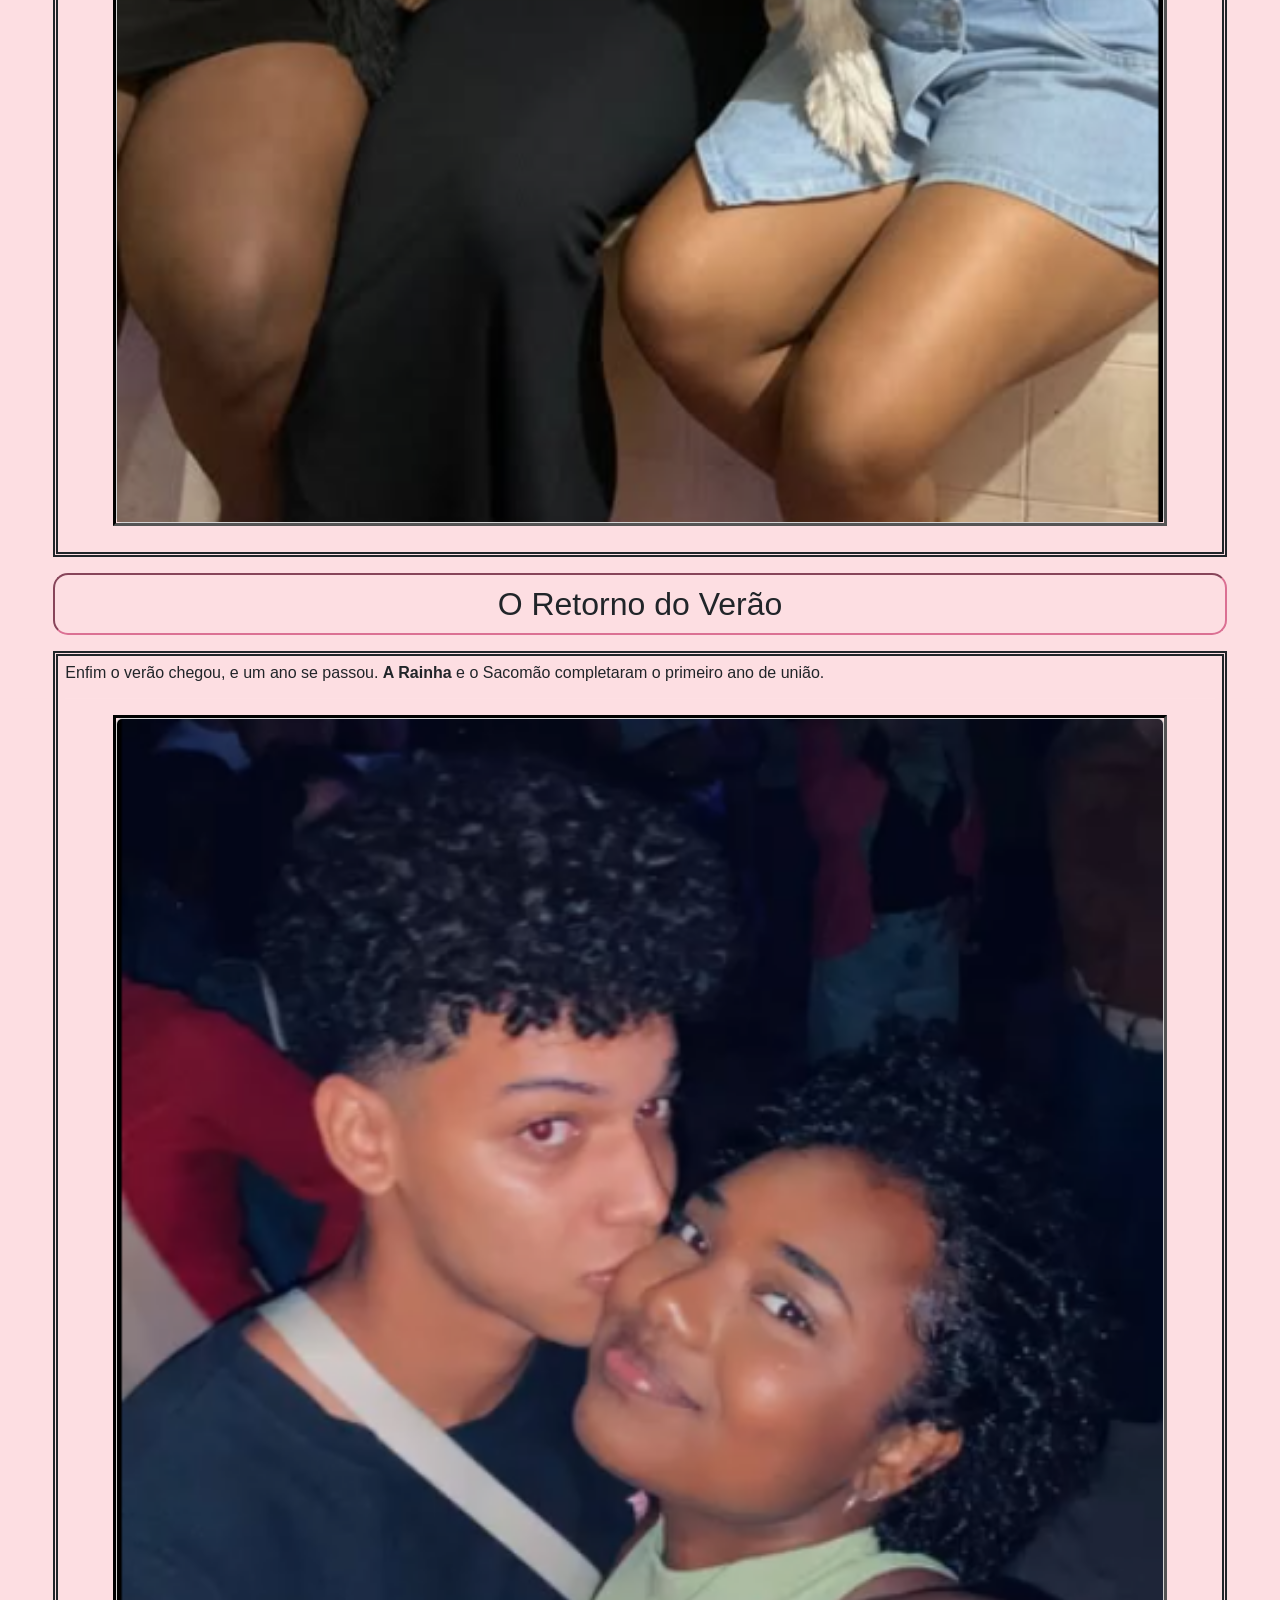
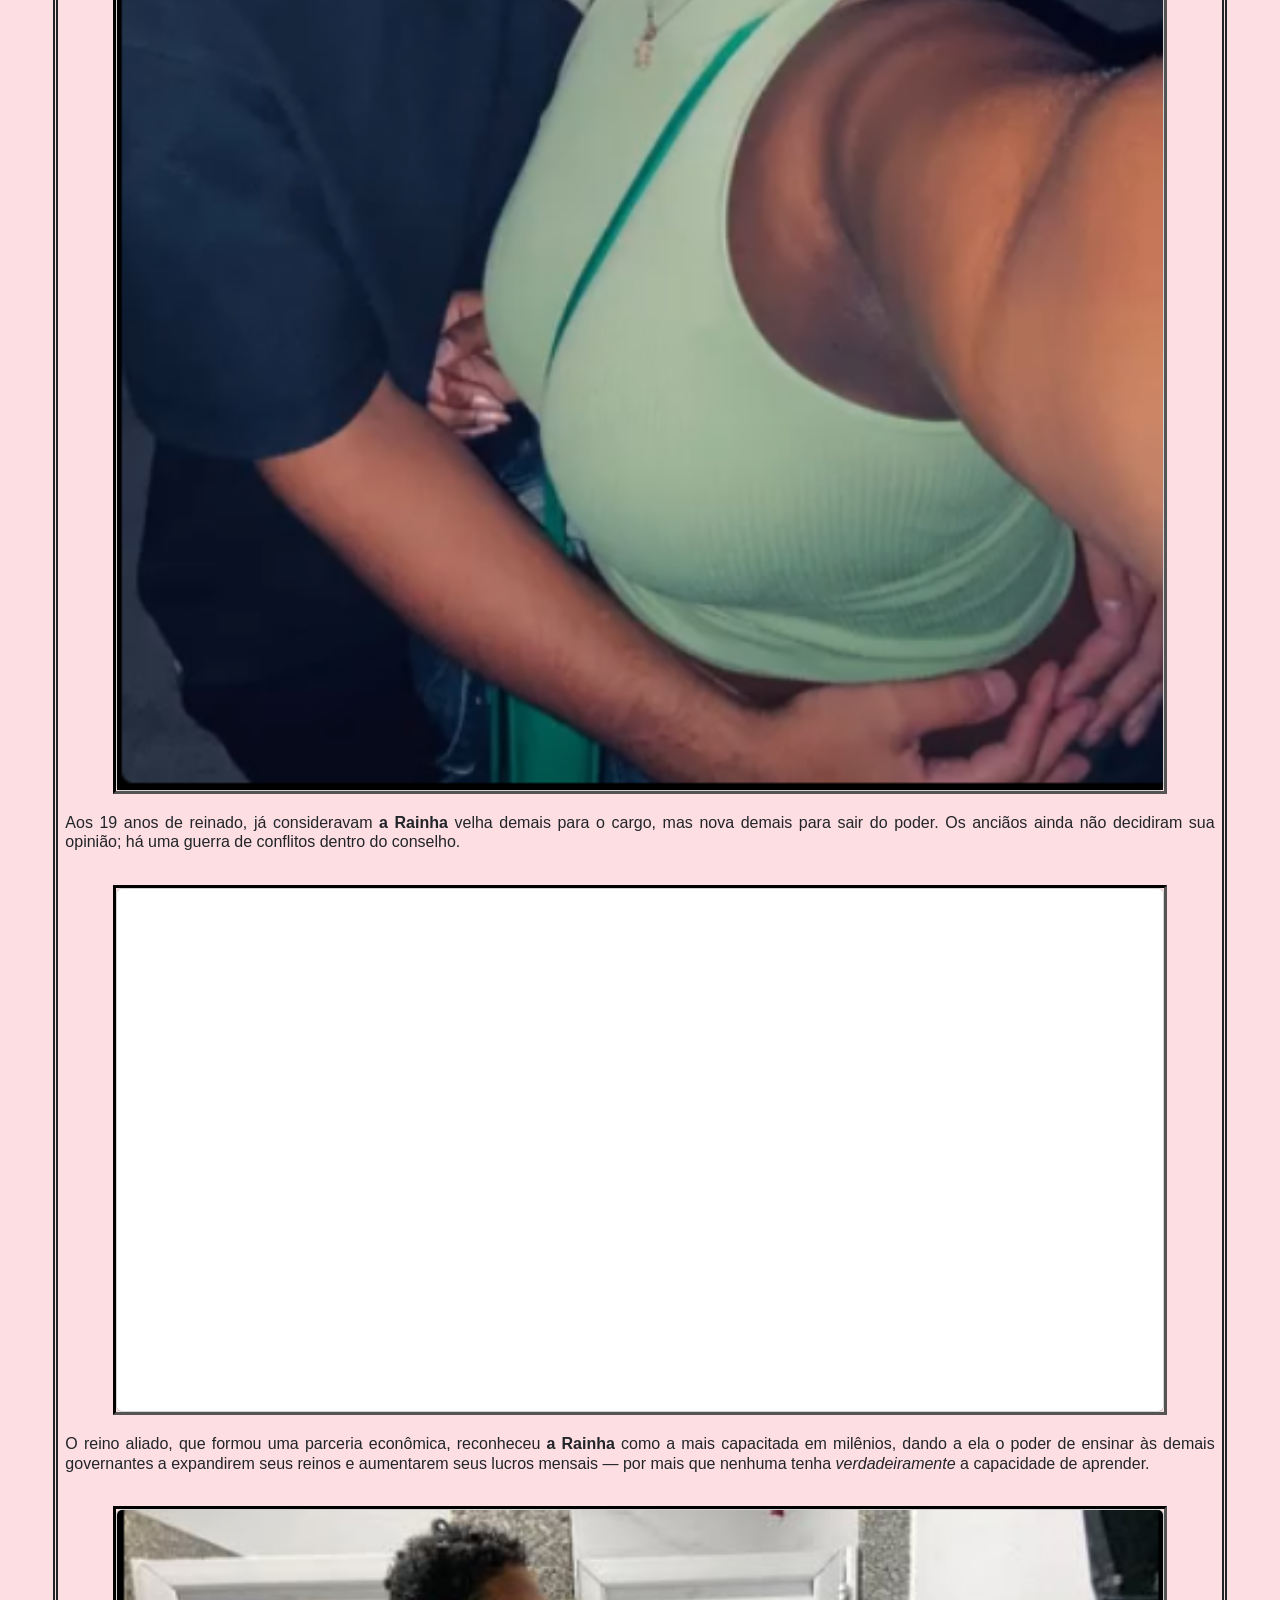
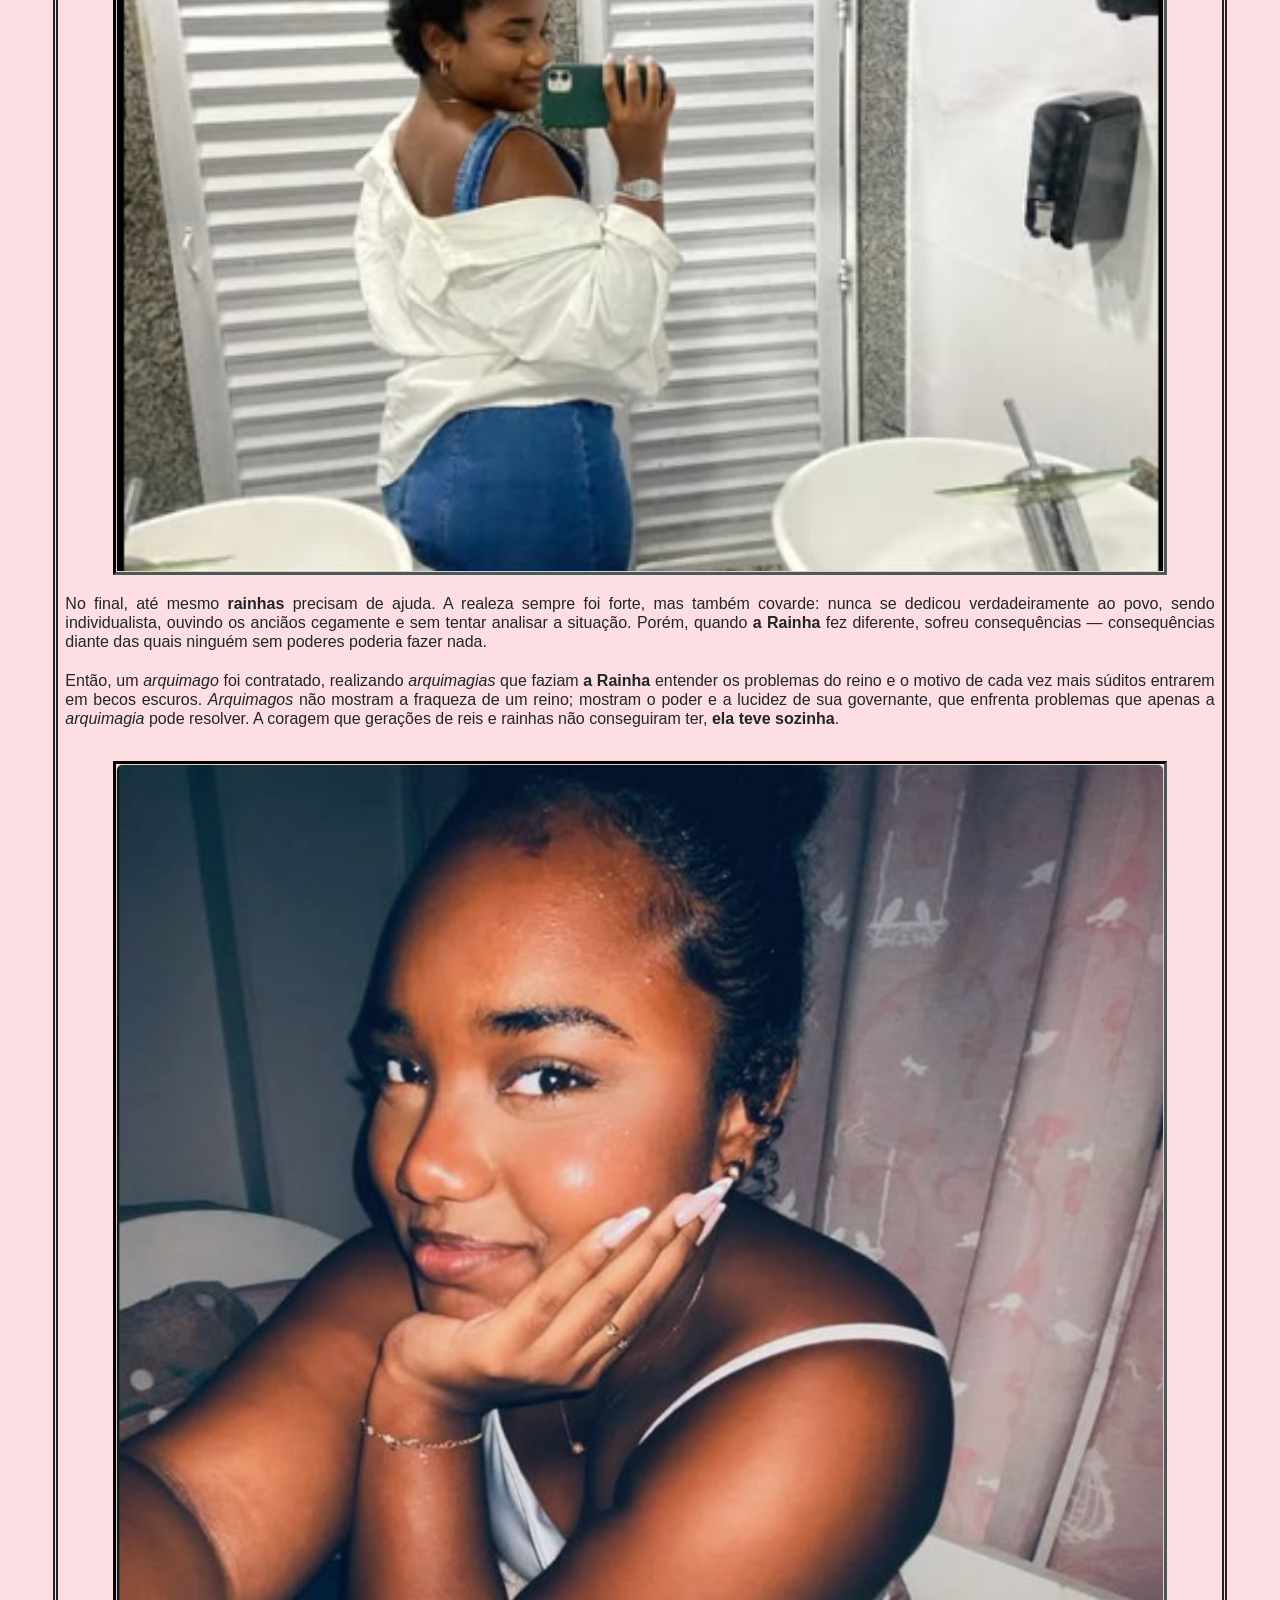
<file: today.html>
<!DOCTYPE html>
<html lang="pt-br">
<head>
    <meta charset="UTF-8">
    <meta name="viewport" content="width=device-width, initial-scale=1.0">
    <link href="https://cdn.jsdelivr.net/npm/bootstrap@5.0.2/dist/css/bootstrap.min.css" rel="stylesheet" integrity="sha384-EVSTQN3/azprG1Anm3QDgpJLIm9Nao0Yz1ztcQTwFspd3yD65VohhpuuCOmLASjC" crossorigin="anonymous">
    <link rel="stylesheet" href="style.css">
    <link rel="shortcut icon" href="imagens_bj/img_today/favicon_today.ico" type="image/x-icon">
    <title>Dias Atuais - Bianju</title>
</head>
<body>

<br>
<nav class="navbar navbar-dark bg-danger col-11 m-auto position-fixed  navbar-expand-lg" style="left: 0;right: 0;margin-left: auto;margin-right: auto; z-index: 999;">
  <div class="container-fluid col-10 m-auto">
    <a class="navbar-brand" href="index.html">Bianju</a>
    <button class="navbar-toggler" type="button" data-bs-toggle="collapse" data-bs-target="#navbarSupportedContent" aria-controls="navbarSupportedContent" aria-expanded="false" aria-label="Toggle navigation">
      <span class="navbar-toggler-icon"></span>
    </button>
    <div class="collapse navbar-collapse" id="navbarSupportedContent">
      <ul class="navbar-nav me-auto mb-2 mb-lg-0">
        <li class="nav-item">
          <a class="nav-link active" aria-current="page" href="index.html">Início</a>
        <li class="nav-item dropdown">
          <a class="nav-link dropdown-toggle" href="#" id="navbarDropdown" role="button" data-bs-toggle="dropdown" aria-expanded="false">
            Epopeia
          </a>
          <ul class="dropdown-menu" aria-labelledby="navbarDropdown">
            <li><a class="dropdown-item" href="infancia.html">Infância</a></li>
            <li><a class="dropdown-item" href="adol.html">Adolescência</a></li>
            <li><hr class="dropdown-divider"></li>
            <li><a class="dropdown-item" href="today.html">Dias Atuais</a></li>
          </ul>
        </li>
        </li>
        <li class="nav-item">
          <a class="nav-link" href="notas.html">Notas Finais (Autor)</a>
        </li>
        
    </div>
  </div>
</nav>

<br><br><br><br><br>
<h2 style="text-align: center; font-family: Arial, Helvetica, sans-serif;;border-width: 2px; padding:10px
    ;border-color:palevioletred;border-radius: 15px; border-style: outset;" class="col-11 m-auto">Fim do Tutorial</h2>

    <p><h6 style="text-align: justify; font-family:Verdana, Geneva, Tahoma, sans-serif; border-style:double ;padding: 7px;border-width: thick;" class="col-11 m-auto">
      Enfim, 18 anos. A maioridade chegou: anos de prólogo, com desafios que pareciam infindáveis, adversários implacáveis e sentimentos confusos. Tudo isso era apenas um ensaio do que estaria por vir; a vida começou e agora o tutorial finalmente terminou. 

      <hr style="color: rgb(253, 222, 226);">

        <div class="col-11" style="margin-left: auto; margin-right: auto; border-style: inset;border-color:black;">
        <div class="row row-cols-1 row-cols-md-1 g-4">
          <div class="col">
            <div class="card">
              <img src="imagens_bj/img_today/td_maioridade.jpg" class="card-img-top" alt="A pequenina vencedora" title="Reinado de Maioridade">
              </div>
            </div>
          </div>
        </div><br>
        Com ela, também se iniciou uma coisa boa: a união do céu e da terra. Algo que todos os estudiosos e intelectuais já haviam previsto, mas a população ingênua não acreditou, ou melhor, deixou de acreditar. Mesmo assim, a união aconteceu, dando início ao primeiro ano de namoro da <strong>Rainha</strong> e do Sacomão. O qual, apesar de todos os desafios e desastres acontecendo mundo afora, permaneceu inabalável e seguro, como um castelo fortemente reforçado: um local seguro para retornar das batalhas árduas e descansar. <i>Um lugar de amor</i>

        <hr style="color: rgb(253, 222, 226);">

        <div class="col-11" style="margin-left: auto; margin-right: auto; border-style: inset;border-color:black;">
        <div class="row row-cols-1 row-cols-md-1 g-4">
          <div class="col">
            <div class="card">
              <img src="imagens_bj/img_today/td_uniao.jpg" class="card-img-top" alt="A pequenina vencedora" title="Sacomão e Rainha">
              </div>
            </div>
          </div>
        </div><br>
        Outrora, o período feudal teve seu fim. Aquilo que reunia facções nobres e desamparava os solitários terminou. Infelizmente, acabou logo quando a paz havia chegado. Com cerimônias pomposas e festas deslumbrantes, comemorou-se a conquista da <strong>Rainha</strong>, que agora buscava o império.
      </h6></p>

      <h2 style="text-align: center; font-family: Arial, Helvetica, sans-serif;;border-width: 2px; padding:10px
      ;border-color:palevioletred;border-radius: 15px; border-style: inset;" class="col-11 m-auto">Imperatriz? Ou Aventureira?</h2>

      <p><h6 style="text-align: justify; font-family:Verdana, Geneva, Tahoma, sans-serif; border-style:double ;padding: 7px;border-width: thick;" class="col-11 m-auto">
        O mais novo objetivo está adiante, mas qual escolher? Será que a <strong>Rainha</strong> comandaria seus súditos pelo caminho das incertezas? Um caminho amargo, porém, recompensador e prazeroso — e muito mais arriscado, embora seja o sonho <strong>dela</strong> seguir por ele.

        <hr style="color: rgb(253, 222, 226);">

        <div class="col-11" style="margin-left: auto; margin-right: auto; border-style: inset;border-color:black;">
        <div class="row row-cols-1 row-cols-md-1 g-4">
          <div class="col">
            <div class="card">
              <img src="imagens_bj/img_today/td_moda.png" class="card-img-top" alt="A pequenina vencedora" title="Aventureira">
              </div>
            </div>
          </div>
        </div><br>

        Mas não se governa sozinha. Há os conselheiros — senhores e senhoras sábios que decidem sobre a vida da população sem nunca ter estado lá. Decidem sobre saúde, segurança e felicidade, tudo pelo povo, sem jamais escutar o que o povo suplicava. Esperam que todos apenas aceitem o que lhes é acordado, sem reclamações. Na realidade, quem governa este reino são eles. Não porque <strong>a Rainha</strong> é fraca, mas sim porque a impediram de ter força. <br><br>

        Logo, os anciãos, por serem mais velhos e por terem financiado a guerra ganha pela <strong>Rainha</strong>, decidiram ir por outro caminho. Um caminho que seria monótono e calmo, sem grandes imprevistos e sem nenhum prazer — tão silencioso que os próprios pensamentos se entrelaçam e tudo fica mais escuro, as noites são frias demais e o dia é quente demais. Isso tudo apenas para <strong>a Rainha</strong>, que anda junto aos súditos; os anciãos, por serem velhos demais, ficam na carruagem, opinando sobre qual direção se deve seguir. Todos acreditam que eles têm o mapa da terra prometida, mesmo que tal papel nunca tenha aparecido em público.

        <hr style="color: rgb(253, 222, 226);">

        <div class="col-11" style="margin-left: auto; margin-right: auto; border-style: inset;border-color:black;">
        <div class="row row-cols-1 row-cols-md-1 g-4">
          <div class="col">
            <div class="card">
              <img src="imagens_bj/img_today/td_imp.jpeg" class="card-img-top" alt="A pequenina vencedora" title="Imperatriz">
              </div>
            </div>
          </div>
        </div><br>

        <strong>A Rainha</strong> fez alianças com reinos vizinhos, uns mais desenvolvidos que outros. Infelizmente, alguns enfrentavam epidemias, mas mesmo assim queriam contato, algo que deixou <strong>a Rainha</strong> receosa. Ainda assim, novas alianças são sempre motivo de comemoração: significam novas memórias e novos desafios, algo que torna esse caminho tedioso mais agradável. <br><br>

        Assim, o primeiro objetivo foi traçado: o reino precisava de recursos. Apesar da ajuda dos anciãos, <strong>a Rainha</strong> estava perdendo poder e sentia que o povo a deixaria. Então, <strong>ela</strong> começou a enviar, voluntariamente, recursos e tropas para outras monarquias, com a esperança de obter um retorno. Algo que, mesmo incerto, era uma oportunidade

        <hr style="color: rgb(253, 222, 226);">

        <div class="col-11" style="margin-left: auto; margin-right: auto; border-style: inset;border-color:black;">
        <div class="row row-cols-1 row-cols-md-1 g-4">
          <div class="col">
            <div class="card">
              <img src="imagens_bj/img_today/td_economia.png" class="card-img-top" alt="A pequenina vencedora" title="Ministra da economia">
              </div>
            </div>
          </div>
        </div><br>

      </h6></p>

      <h2 style="text-align: center; font-family: Arial, Helvetica, sans-serif;;border-width: 2px; padding:10px
    ;border-color:palevioletred;border-radius: 15px; border-style: outset;" class="col-11 m-auto">O Peso do Reinado</h2>

    <p><h6 style="text-align: justify; font-family:Verdana, Geneva, Tahoma, sans-serif; border-style:double ;padding: 7px;border-width: thick;" class="col-11 m-auto">
        <i>A vida</i>. Este é o peso nos ombros de qualquer monarca, e com <strong>a Rainha</strong> não seria diferente. <strong>Ela</strong> carrega o fardo de guiar e orientar os súditos e, mesmo que os conselheiros deem suas opiniões, no final, quem realmente toma as decisões é <strong>ela</strong> — e esse fato é desesperador. Guiar a todos é um desafio incansável para o qual não existe manual, uma tarefa que exaure até mesmo <strong>a ela</strong>. Todos os dias, do amanhecer ao anoitecer, tudo o que acontece é regido por <strong>uma única pessoa</strong>. O peso da responsabilidade é algo que nem os mais fortes guerreiros puderam suportar. 

        <hr style="color: rgb(253, 222, 226);">

        <div class="col-11" style="margin-left: auto; margin-right: auto; border-style: inset;border-color:black;">
        <div class="row row-cols-1 row-cols-md-1 g-4">
          <div class="col">
            <div class="card">
              <img src="imagens_bj/img_today/td_vestido_azul.jpg" class="card-img-top" alt="A pequenina vencedora" title="A Rainha">
              </div>
            </div>
          </div>
        </div><br>
        O desenvolvimento do reino segue, agora com uma rotina que ficou mais pesada: o tão sonhado recurso chegou! Exatamente, <strong>a Rainha</strong> garantiu um fundo mensal para o reino; as alianças e o envio de tropas surtiram efeito. <strong>Ela</strong> correu com tudo o que tinha em busca deste objetivo e, como já foi dito outras vezes, <strong>ela venceu</strong>.
        
        <hr style="color: rgb(253, 222, 226);">

        <div class="col-11" style="margin-left: auto; margin-right: auto; border-style: inset;border-color:black;">
        <div class="row row-cols-1 row-cols-md-1 g-4">
          <div class="col">
            <div class="card">
              <img src="imagens_bj/img_today/td_win.jpeg" class="card-img-top" alt="A pequenina vencedora" title="Vencedora">
              </div>
            </div>
          </div>
        </div><br>
        Por fim, os reinos pandêmicos ruíram; todos foram devastados por pragas. O zelo não era o forte de suas governantes. Felizmente, <i>as melhores permaneceram unidas</i>.

         <hr style="color: rgb(253, 222, 226);">

        <div class="col-11" style="margin-left: auto; margin-right: auto; border-style: inset;border-color:black;">
        <div class="row row-cols-1 row-cols-md-1 g-4">
          <div class="col">
            <div class="card">
              <img src="imagens_bj/img_today/td_novasbff.png" class="card-img-top" alt="A pequenina vencedora" title="Governantes Unidas">
              </div>
            </div>
          </div>
        </div><br>
        </h6></p>

        <h2 style="text-align: center; font-family: Arial, Helvetica, sans-serif;;border-width: 2px; padding:10px
    ;border-color:palevioletred;border-radius: 15px; border-style: inset;" class="col-11 m-auto">O Retorno do Verão</h2>

    <p><h6 style="text-align: justify; font-family:Verdana, Geneva, Tahoma, sans-serif; border-style:double ;padding: 7px;border-width: thick;" class="col-11 m-auto">
      Enfim o verão chegou, e um ano se passou. <strong>A Rainha</strong> e o Sacomão completaram o primeiro ano de união.

      <hr style="color: rgb(253, 222, 226);">

        <div class="col-11" style="margin-left: auto; margin-right: auto; border-style: inset;border-color:black;">
        <div class="row row-cols-1 row-cols-md-1 g-4">
          <div class="col">
            <div class="card">
              <img src="imagens_bj/img_today/td_1y.png" class="card-img-top" alt="A pequenina vencedora" title="Segundo Verão">
              </div>
            </div>
          </div>
        </div><br>

        Aos 19 anos de reinado, já consideravam <strong>a Rainha</strong> velha demais para o cargo, mas nova demais para sair do poder. Os anciãos ainda não decidiram sua opinião; há uma guerra de conflitos dentro do conselho.

        <hr style="color: rgb(253, 222, 226);">

        <div class="col-11" style="margin-left: auto; margin-right: auto; border-style: inset;border-color:black;">
        <div class="row row-cols-1 row-cols-md-1 g-4">
          <div class="col">
            <div class="card">
              <video src="vídeos_bj/vd_today/td_andando.mp4" class="card-img-top" alt="A pequenina vencedora" title="Sorte" autoplay muted loop></video>
              </div>
            </div>
          </div>
        </div><br>

        O reino aliado, que formou uma parceria econômica, reconheceu <strong>a Rainha</strong> como a mais capacitada em milênios, dando a ela o poder de ensinar às demais governantes a expandirem seus reinos e aumentarem seus lucros mensais — por mais que nenhuma tenha <i>verdadeiramente</i> a capacidade de aprender.

        <hr style="color: rgb(253, 222, 226);">

        <div class="col-11" style="margin-left: auto; margin-right: auto; border-style: inset;border-color:black;">
        <div class="row row-cols-1 row-cols-md-1 g-4">
          <div class="col">
            <div class="card">
              <img src="imagens_bj/img_today/td_reconhecimento.png" class="card-img-top" alt="A pequenina vencedora" title="Mérito">
              </div>
            </div>
          </div>
        </div><br>

        No final, até mesmo <strong>rainhas</strong> precisam de ajuda. A realeza sempre foi forte, mas também covarde: nunca se dedicou verdadeiramente ao povo, sendo individualista, ouvindo os anciãos cegamente e sem tentar analisar a situação. Porém, quando <strong>a Rainha</strong> fez diferente, sofreu consequências — consequências diante das quais ninguém sem poderes poderia fazer nada. <br><br>

        Então, um <i>arquimago</i> foi contratado, realizando <i>arquimagias</i> que faziam <strong>a Rainha</strong> entender os problemas do reino e o motivo de cada vez mais súditos entrarem em becos escuros. <i>Arquimagos</i> não mostram a fraqueza de um reino; mostram o poder e a lucidez de sua governante, que enfrenta problemas que apenas a <i>arquimagia</i> pode resolver. A coragem que gerações de reis e rainhas não conseguiram ter, <strong>ela teve sozinha</strong>.

        <hr style="color: rgb(253, 222, 226);">

        <div class="col-11" style="margin-left: auto; margin-right: auto; border-style: inset;border-color:black;">
        <div class="row row-cols-1 row-cols-md-1 g-4">
          <div class="col">
            <div class="card">
              <img src="imagens_bj/img_today/td_end.png" class="card-img-top" alt="A pequenina vencedora" title="A mais corajosa">
              </div>
            </div>
          </div>
        </div><br>

        Esse foi o início da história da <strong>melhor Rainha que já existiu</strong>. Nunca houve ninguém mais <i>bondosa</i> e <i>dedicada </i>do que <strong>ela</strong>. Eu, como um mero sacomano, a admiro mais que qualquer um e desejo presenciar o final dessa história, que ainda está longe de acabar. <br><br><br>

        <p style="text-align: right;"><i><u><a href="notas.html" style="text-decoration: none; color: black;">Isso tudo foi apenas o Prólogo...</a></u></i> </p></h6></p>

        <hr>
      <p style="text-align: center;">&copy; Feito com amor, direitos reservados a ela.</p>

    <script src="https://cdn.jsdelivr.net/npm/bootstrap@5.0.2/dist/js/bootstrap.bundle.min.js" integrity="sha384-MrcW6ZMFYlzcLA8Nl+NtUVF0sA7MsXsP1UyJoMp4YLEuNSfAP+JcXn/tWtIaxVXM" crossorigin="anonymous"></script>
</body>
</html>
</file>
<file: style.css>
body{
    background-color: rgb(253, 222, 226);
}
</file>
